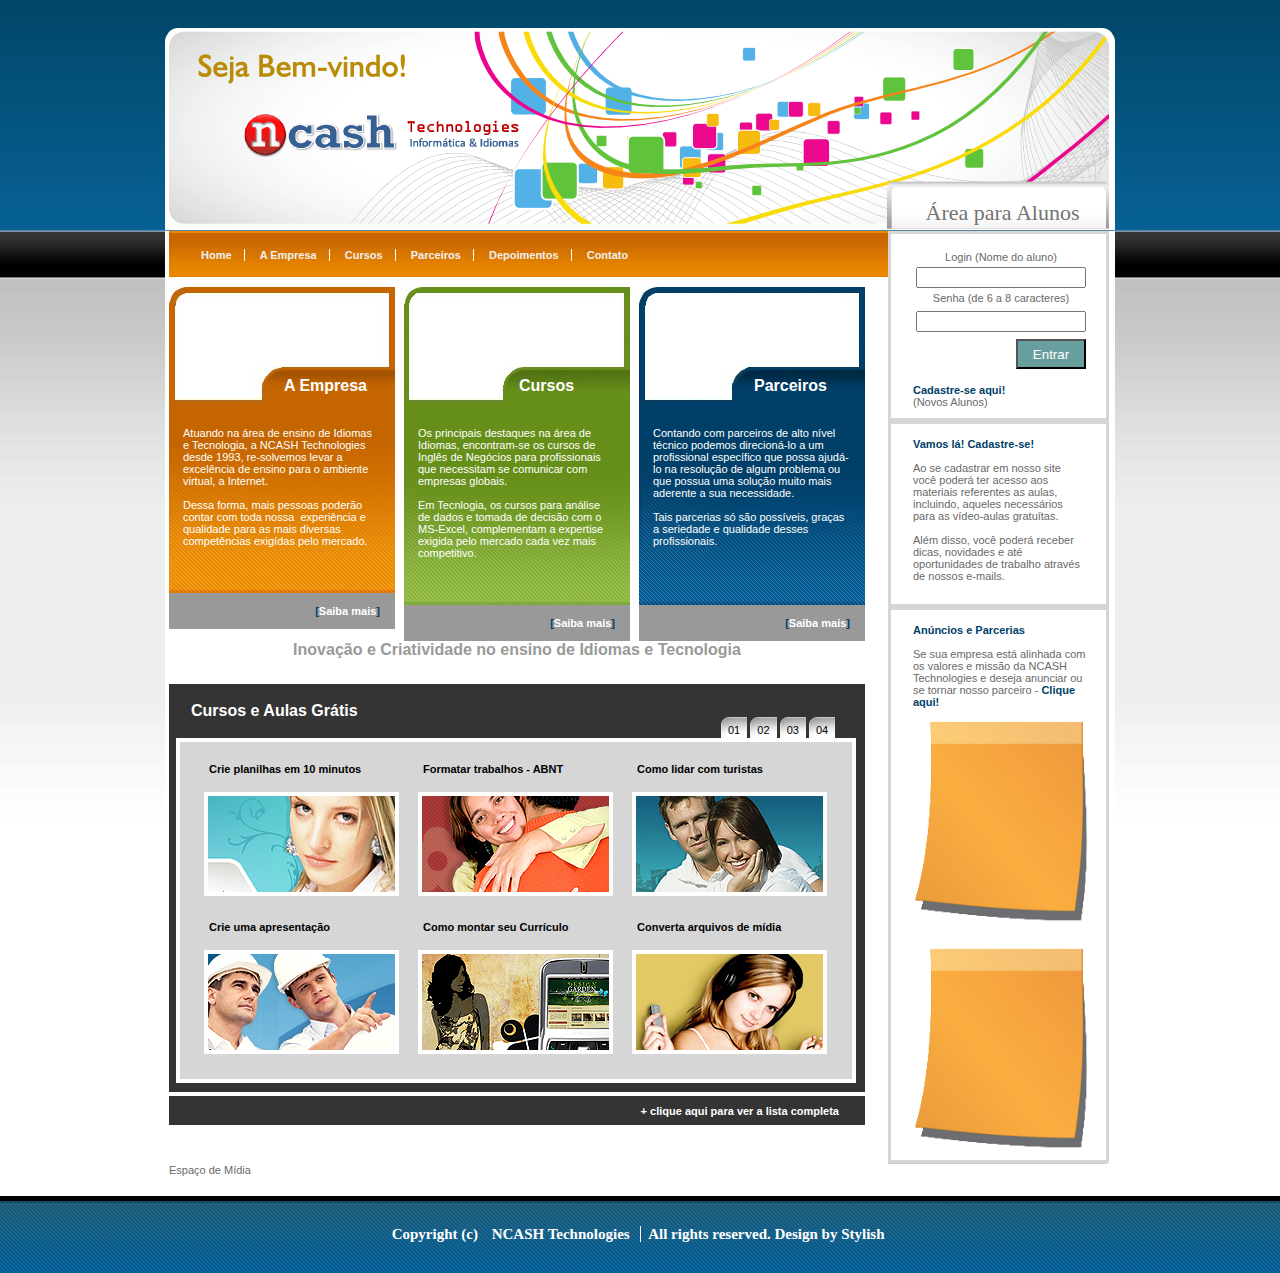
<file: index.html>
<!DOCTYPE html PUBLIC "-//W3C//DTD XHTML 1.0 Transitional//EN" "http://www.w3.org/TR/xhtml1/DTD/xhtml1-transitional.dtd">
<html xmlns="http://www.w3.org/1999/xhtml">
<head>
<title>NCASH Tech. - Inova��o Educacional</title>
<meta http-equiv="Content-Type" content="text/html; charset=iso-8859-1" />
<meta name="description" content="P�gina de Inicial, Cursos de Tecnologia, Cursos de Idiomas, V�deo Aulas, �rea de Cadastro, Destaque de Cursos, Resumo dos Servi�os"/>
<meta name="keywords" content="Inform�tica,Ingl�s para Neg�cios,V�deo-Aulas,Cursos em TI,Curso Tecnologia,WorkShop,Curso de Ingl�s,Banco de Dados,Modelagem de Dados,Tomada de Decis�o,Inova��o em Ensino"/>
<link href="css/style.css" rel="stylesheet" type="text/css" />
<style type="text/css">
.auto-style1 {
	color: #FFFFFF;
}
.auto-style2 {
	width: 197px;
	float: left;
	margin: 0px;
	padding: 22px 15px 34px 14px;
	background-image: url('images/brown_bottom_bg.jpg');
	background-repeat: no-repeat;
	background-color: #c56500;
	background-position: 50% bottom;
	text-align: left;
}
.auto-style3 {
	width: 197px;
	float: left;
	margin: 0px;
	padding: 22px 15px 34px 14px;
	background-image: url('images/green_bottom_bg.jpg');
	background-repeat: no-repeat;
	background-color: #668f19;
	background-position: 50% bottom;
	text-align: left;
}
.auto-style4 {
	width: 197px;
	float: left;
	margin: 0px;
	padding: 22px 15px 34px 14px;
	background-image: url('images/blue_bottom_bg.jpg');
	background-repeat: no-repeat;
	background-color: #003f68;
	background-position: 50% bottom;
	text-align: left;
}
.auto-style6 {
	color: #679E9E;
}
.auto-style7 {
	font-family: Verdana;
	padding: 0 0 0 0;
	margin: 0 0 0 0;
	font: normal normal bold medium Verdana, Geneva, Tahoma, sans-serif;
}
.auto-style8 {
	text-align: right;
}
.auto-style9 {
	text-align: left;
}
.auto-style11 {
	color: #F0F0F0;
}
.auto-style12 {
	color: #003F68;
}
.auto-style13 {
	border: medium #D5D5D5 solid;
	width: 177px;
	float: left;
	padding: 14px 19px 10px 22px;
	text-align: left;
}
.auto-style14 {
	text-align: center;
	color: #999999;
}
.auto-style15 {
	margin-left: 0px;
}
.auto-style16 {
	width: 223px;
	float: left;
	text-align: center;
}
</style>
</head>
<body>
<div id="map">
  <div class="header">
    <h4>&nbsp;&nbsp; �rea para Alunos</h4>
  </div>
  <!-- header close -->
  <div class="workzone">
    <div class="content_map">
      <div class="content_left">
        <div id="menu" style="width: 678px">
          <ul class="auto-style1">
            <li>
			<a href="index.html">Home</a></li>
            <li class="auto-style1">
			<a href="empresa.html">A Empresa</a></li>
            <li class="auto-style1">
			<a href="cursos.html">Cursos</a></li>
            <li class="auto-style1">
			<a href="parceiros.html">Parceiros</a></li>
            <li class="auto-style11">
			<a href="file:///E:/Meus%20Documentos/My%20Dropbox/Dropbox/Pessoais/Projeto_AP/Site/SiteNcash/ead.html">
			Depoimentos</a></li>
            <li style="border:none;">
			<a href="contato.html">Contato</a></li>
          </ul>
        </div>
        <!-- menu close --><!DOCTYPE html>
          <div id="sub_profile">
          <div class="company_area">
            <div class="company_title" style="height: 28px">
              <a href="empresa.html">
			  <span class="auto-style7">A Empresa</span></a>
            </div>
            <div class="auto-style2"> Atuando na �rea de ensino de Idiomas e 
				Tecnologia, a NCASH Technologies desde 1993, re-solvemos levar a 
				excel�ncia de ensino para o ambiente virtual, a Internet.<br />
				<br />
				Dessa forma, mais pessoas poder�o contar com toda nossa&nbsp; 
				experi�ncia e qualidade para as mais diversas compet�ncias 
				exig�das pelo mercado.<br />
				<br />
				</div>
            <div class="more">
				<strong>[<a href="empresa.html">Saiba mais</a>]</strong></div>
          </div>
          <div class="services_area">
            <div class="services_title" style="height: 28px">
              <a href="cursos.html">
			  <span class="auto-style7">Cursos</span></a>
            </div>
            <div class="auto-style3"> Os principais destaques na �rea de 
				Idiomas, encontram-se os cursos de Ingl�s de Neg�cios para 
				profissionais que necessitam se comunicar com empresas globais. <br />
              <br />
                Em Tecnlogia, os cursos para an�lise de dados e tomada de 
				decis�o com o MS-Excel, complementam a expertise exigida pelo 
				mercado cada vez mais competitivo. <br />
				<br />
				</div>
            <div class="more">
				<strong>[<a href="cursos.html">Saiba mais</a>]</strong></div>
          </div>
          <div class="clients_area">
            <div class="clients_title" style="height: 28px">
              <a href="parceiros.html">
			  <span class="auto-style7">Parceiros</span></a>
            </div>
            <div class="auto-style4"> Contando com parceiros de alto n�vel 
				t�cnico podemos direcion�-lo a um profissional espec�fico que 
				possa ajud�-lo na resolu��o de algum problema ou que possua uma 
				solu��o muito mais aderente a sua necessidade. <br />
              <br />
                Tais parcerias s� s�o poss�veis, gra�as a seriedade e qualidade 
				desses profissionais.<br />
				<br />
				<br />
			  </div>
            <div class="more">
				<strong>[<a href="parceiros.html">Saiba mais</a>]</strong><strong class="auto-style6"> </strong> </div>
          </div><h1 class="auto-style14">
        	Inova��o e Criatividade no ensino de 
			Idiomas e Tecnologia</h1></div>
        <!-- gallery close -->
        <div id="gallery">
          <div class="gallery-area">
            <div class="gallery-title" style="width: 225px; height: 21px;">
              <h2 style="width: 210px" class="auto-style7">Cursos e Aulas Gr�tis</h2>
            </div>
            <div class="gallery-number_list" style="height: 14px">
              <ul>
                <li>01</li>
                <li>02</li>
                <li>03</li>
                <li>04</li>
              </ul>
            </div>
            <div class="photogallery">
              <div class="gallery">
                <div class="gallery_column">
                  <h3>C<a href="http://all-free-download.com/free-website-templates/">rie 
				  planilhas em 1</a>0 minutos</h3>
                  <a href="http://all-free-download.com/free-website-templates/"><img src="images/pt1.jpg" alt="" border="0" /></a></div>
                <div class="gallery_column">
                  <h3><a href="http://all-free-download.com/free-website-templates/">
				  Formatar trabalh</a>os - ABNT</h3>
                  <a href="http://all-free-download.com/free-website-templates/"><img src="images/pt2.jpg" alt="" /></a></div>
                <div class="gallery_column">
                  <h3>
				  <a href="http://all-free-download.com/free-website-templates/">
				  Como lidar com turis</a>tas</h3>
                  <a href="http://all-free-download.com/free-website-templates/"><img src="images/pt3.jpg" alt="" /></a></div>
              </div>
              <div class="gallery">
                <div class="gallery_column">
                  <h3><a href="http://all-free-download.com/free-website-templates/">
				  Crie um</a>a apresenta��o </h3>
                  <a href="http://all-free-download.com/free-website-templates/"><img src="images/pt4.jpg" alt="" border="0" /></a></div>
                <div class="gallery_column">
                  <h3><a href="http://all-free-download.com/free-website-templates/">
				  Como</a> montar seu Curr�culo</h3>
                  <a href="http://all-free-download.com/free-website-templates/"><img src="images/pt5.jpg" alt="" /></a></div>
                <div class="gallery_column">
                  <h3><a href="http://all-free-download.com/free-website-templates/">
				  Converta</a> arquivos de m�dia</h3>
                    <img src="images/pt6.jpg" alt="" /></div>
              </div>
            </div>
          </div>
        </div>
        <div class="showcase_click">+ clique aqui <a href="cursos.html">para ver a lista completa</a></div>
      </div>
      <!-- left close -->
      <div class="auto-style16">
        <div class="news_event_area" style="width: 219px">
          <div class="news_event" style="width: 174px"> 
			  <table style="width: 100%">
				  <tr>
					  <td>Login (Nome do aluno)</td>
				  </tr>
				  <tr>
					  <td>
					  <form method="post">
						  <input name="TxtUser" style="width: 162px" type="text" /></form>
					  </td>
				  </tr>
				  <tr>
					  <td>Senha (de 6 a 8 caracteres)</td>
				  </tr>
				  <tr>
					  <td style="height: 27px">
					  <form method="post">
						  <input name="PsdUser" style="width: 162px" type="password" /></form>
					  </td>
				  </tr>
				  <tr>
					  <td class="auto-style8">
					  <form method="post">
						  <input name="BtEntrar" style="background: #679E9E; width: 70px; color: #FFFFFF; font-style: normal; height: 30px;" type="submit" value="Entrar" class="auto-style15" /></form>
					  </td>
				  </tr>
			  </table>
			  <div class="auto-style9">
				  <strong><br />
				  Cadastre-se aqui!</strong><br />
            	  (Novos Alunos)<br />
              </div>
			</div>
          <div class="auto-style13" style="width: 174px"> <strong>Vamos l�! 
			  Cadastre-se!</strong><br />
            <br />
              Ao se cadastrar em nosso site voc� poder� ter acesso aos materiais referentes 
			  as aulas, incluindo, aqueles necess�rios para as v�deo-aulas 
			  gratu�tas. <br />
			  <br />
			  Al�m disso, voc� poder� receber dicas, novidades e at� 
			  oportunidades de trabalho atrav�s de nossos e-mails. <br />
            <br />
              </div>
          <div class="auto-style13" style="width: 174px"> 
			  <span class="auto-style12"><strong>An�ncios e Parcerias</strong></span><br />
            <br />
              Se sua empresa est� alinhada com os valores e miss�o da NCASH 
			  Technologies e deseja anunciar<strong> </strong>ou se tornar nosso 
			  parceiro - <strong>Clique aqui!<br />
			  <br />
			  </strong>
			  <img alt="Post-It Banner" height="203" src="images/banner_postit.png" width="175" /><br />
              <br />
			  <br />
			  <img alt="Post-It Banner" height="203" src="images/banner_postit.png" width="175" /></div>
        </div>
        </div>
      <!-- right close -->
      <!-- map worzone content close-->
    	Espa�o de M�dia</div>
    <div class="clear"></div>
  </div>
</div>
<div class="footer-container">
  <!--footer -->
  <div class="footer">
    <div class="footer_menu">
      <ul>
        Copyright (c) 
		  <li>NCASH Technologies</li>
&nbsp;All rights reserved. Design by Stylish&nbsp;
      </ul>
    </div>
  </div>
  <!--footer close-->
</div>
<div align=center></div></body>
</html>
</file>
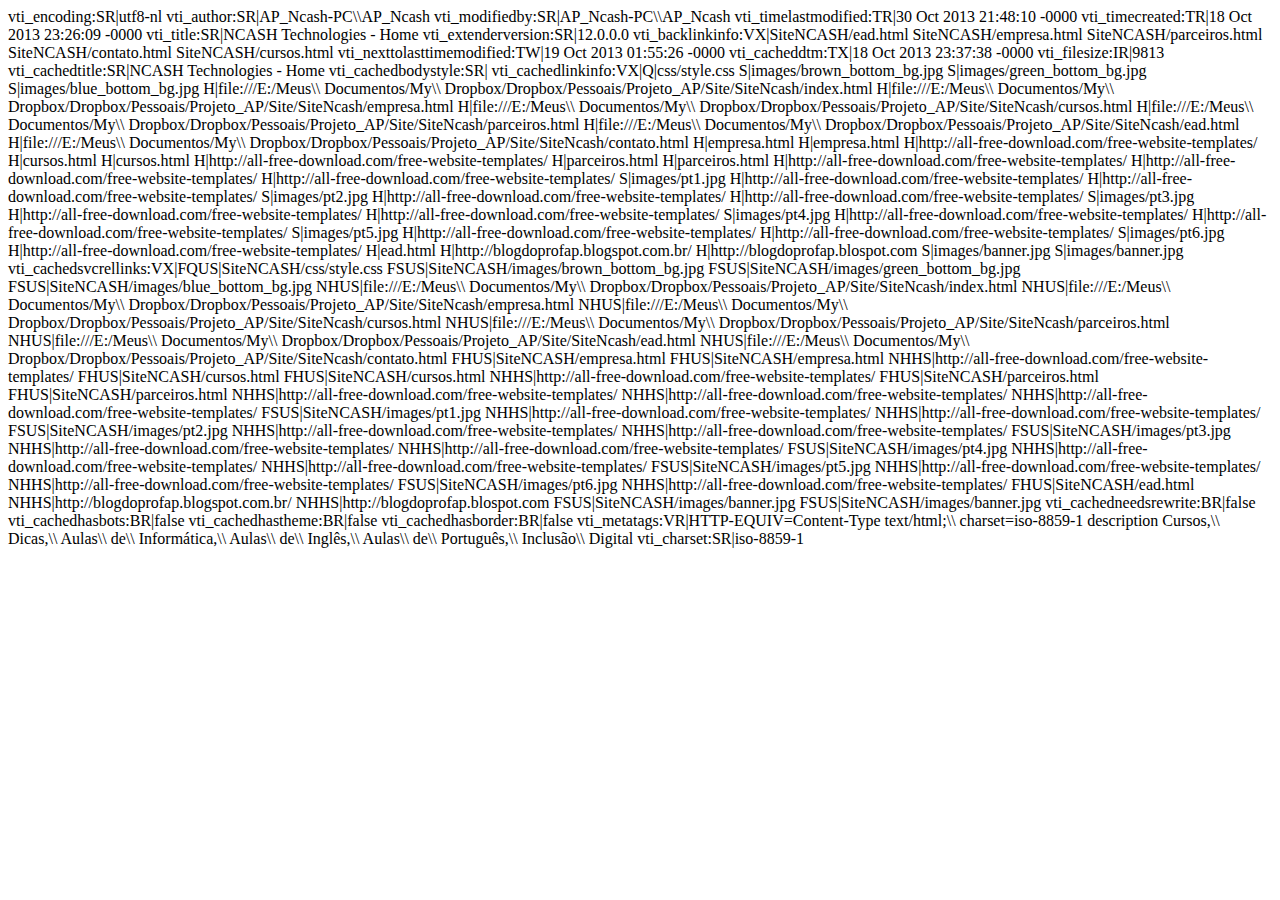
<file: _vti_cnf/index.html>
vti_encoding:SR|utf8-nl
vti_author:SR|AP_Ncash-PC\\AP_Ncash
vti_modifiedby:SR|AP_Ncash-PC\\AP_Ncash
vti_timelastmodified:TR|30 Oct 2013 21:48:10 -0000
vti_timecreated:TR|18 Oct 2013 23:26:09 -0000
vti_title:SR|NCASH Technologies - Home
vti_extenderversion:SR|12.0.0.0
vti_backlinkinfo:VX|SiteNCASH/ead.html SiteNCASH/empresa.html SiteNCASH/parceiros.html SiteNCASH/contato.html SiteNCASH/cursos.html
vti_nexttolasttimemodified:TW|19 Oct 2013 01:55:26 -0000
vti_cacheddtm:TX|18 Oct 2013 23:37:38 -0000
vti_filesize:IR|9813
vti_cachedtitle:SR|NCASH Technologies - Home
vti_cachedbodystyle:SR|<body>
vti_cachedlinkinfo:VX|Q|css/style.css S|images/brown_bottom_bg.jpg S|images/green_bottom_bg.jpg S|images/blue_bottom_bg.jpg H|file:///E:/Meus\\ Documentos/My\\ Dropbox/Dropbox/Pessoais/Projeto_AP/Site/SiteNcash/index.html H|file:///E:/Meus\\ Documentos/My\\ Dropbox/Dropbox/Pessoais/Projeto_AP/Site/SiteNcash/empresa.html H|file:///E:/Meus\\ Documentos/My\\ Dropbox/Dropbox/Pessoais/Projeto_AP/Site/SiteNcash/cursos.html H|file:///E:/Meus\\ Documentos/My\\ Dropbox/Dropbox/Pessoais/Projeto_AP/Site/SiteNcash/parceiros.html H|file:///E:/Meus\\ Documentos/My\\ Dropbox/Dropbox/Pessoais/Projeto_AP/Site/SiteNcash/ead.html H|file:///E:/Meus\\ Documentos/My\\ Dropbox/Dropbox/Pessoais/Projeto_AP/Site/SiteNcash/contato.html H|empresa.html H|empresa.html H|http://all-free-download.com/free-website-templates/ H|cursos.html H|cursos.html H|http://all-free-download.com/free-website-templates/ H|parceiros.html H|parceiros.html H|http://all-free-download.com/free-website-templates/ H|http://all-free-download.com/free-website-templates/ H|http://all-free-download.com/free-website-templates/ S|images/pt1.jpg H|http://all-free-download.com/free-website-templates/ H|http://all-free-download.com/free-website-templates/ S|images/pt2.jpg H|http://all-free-download.com/free-website-templates/ H|http://all-free-download.com/free-website-templates/ S|images/pt3.jpg H|http://all-free-download.com/free-website-templates/ H|http://all-free-download.com/free-website-templates/ S|images/pt4.jpg H|http://all-free-download.com/free-website-templates/ H|http://all-free-download.com/free-website-templates/ S|images/pt5.jpg H|http://all-free-download.com/free-website-templates/ H|http://all-free-download.com/free-website-templates/ S|images/pt6.jpg H|http://all-free-download.com/free-website-templates/ H|ead.html H|http://blogdoprofap.blogspot.com.br/ H|http://blogdoprofap.blospot.com S|images/banner.jpg S|images/banner.jpg
vti_cachedsvcrellinks:VX|FQUS|SiteNCASH/css/style.css FSUS|SiteNCASH/images/brown_bottom_bg.jpg FSUS|SiteNCASH/images/green_bottom_bg.jpg FSUS|SiteNCASH/images/blue_bottom_bg.jpg NHUS|file:///E:/Meus\\ Documentos/My\\ Dropbox/Dropbox/Pessoais/Projeto_AP/Site/SiteNcash/index.html NHUS|file:///E:/Meus\\ Documentos/My\\ Dropbox/Dropbox/Pessoais/Projeto_AP/Site/SiteNcash/empresa.html NHUS|file:///E:/Meus\\ Documentos/My\\ Dropbox/Dropbox/Pessoais/Projeto_AP/Site/SiteNcash/cursos.html NHUS|file:///E:/Meus\\ Documentos/My\\ Dropbox/Dropbox/Pessoais/Projeto_AP/Site/SiteNcash/parceiros.html NHUS|file:///E:/Meus\\ Documentos/My\\ Dropbox/Dropbox/Pessoais/Projeto_AP/Site/SiteNcash/ead.html NHUS|file:///E:/Meus\\ Documentos/My\\ Dropbox/Dropbox/Pessoais/Projeto_AP/Site/SiteNcash/contato.html FHUS|SiteNCASH/empresa.html FHUS|SiteNCASH/empresa.html NHHS|http://all-free-download.com/free-website-templates/ FHUS|SiteNCASH/cursos.html FHUS|SiteNCASH/cursos.html NHHS|http://all-free-download.com/free-website-templates/ FHUS|SiteNCASH/parceiros.html FHUS|SiteNCASH/parceiros.html NHHS|http://all-free-download.com/free-website-templates/ NHHS|http://all-free-download.com/free-website-templates/ NHHS|http://all-free-download.com/free-website-templates/ FSUS|SiteNCASH/images/pt1.jpg NHHS|http://all-free-download.com/free-website-templates/ NHHS|http://all-free-download.com/free-website-templates/ FSUS|SiteNCASH/images/pt2.jpg NHHS|http://all-free-download.com/free-website-templates/ NHHS|http://all-free-download.com/free-website-templates/ FSUS|SiteNCASH/images/pt3.jpg NHHS|http://all-free-download.com/free-website-templates/ NHHS|http://all-free-download.com/free-website-templates/ FSUS|SiteNCASH/images/pt4.jpg NHHS|http://all-free-download.com/free-website-templates/ NHHS|http://all-free-download.com/free-website-templates/ FSUS|SiteNCASH/images/pt5.jpg NHHS|http://all-free-download.com/free-website-templates/ NHHS|http://all-free-download.com/free-website-templates/ FSUS|SiteNCASH/images/pt6.jpg NHHS|http://all-free-download.com/free-website-templates/ FHUS|SiteNCASH/ead.html NHHS|http://blogdoprofap.blogspot.com.br/ NHHS|http://blogdoprofap.blospot.com FSUS|SiteNCASH/images/banner.jpg FSUS|SiteNCASH/images/banner.jpg
vti_cachedneedsrewrite:BR|false
vti_cachedhasbots:BR|false
vti_cachedhastheme:BR|false
vti_cachedhasborder:BR|false
vti_metatags:VR|HTTP-EQUIV=Content-Type text/html;\\ charset=iso-8859-1 description Cursos,\\ Dicas,\\ Aulas\\ de\\ Informática,\\ Aulas\\ de\\ Inglês,\\ Aulas\\ de\\ Português,\\ Inclusão\\ Digital
vti_charset:SR|iso-8859-1
</file>
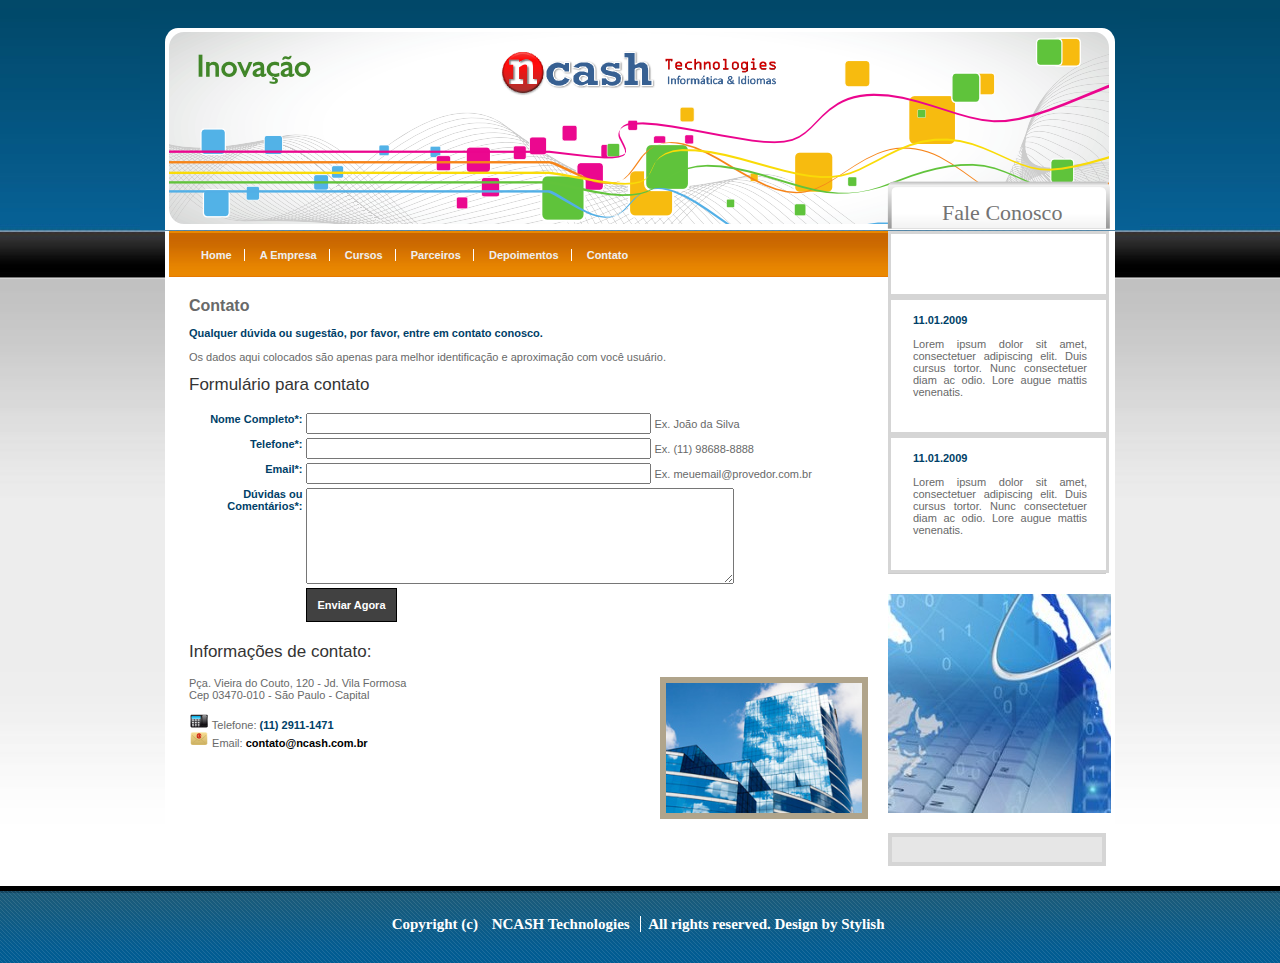
<file: contato.html>
<!DOCTYPE html PUBLIC "-//W3C//DTD XHTML 1.0 Transitional//EN" "http://www.w3.org/TR/xhtml1/DTD/xhtml1-transitional.dtd">
<html xmlns="http://www.w3.org/1999/xhtml">
<head>
<title>NCASH Tech. Contato</title>
<meta name="description" content="P�gina de Contato, Formul�rio de Contato, Endere�o F�sico, Endere�o Eletr�nico, Site e E-mail da Empresa, Redes Sociais"/>
<meta name="keywords" content="Inform�tica,Ingl�s para Neg�cios,V�deo-Aulas,Cursos em TI,Parceiros em TI,Inova��o em Ensino"/>
<meta http-equiv="Content-Type" content="text/html; charset=iso-8859-1" />
<!--meta content="Cursos, Dicas, Aulas de Inform�tica, Aulas de Ingl�s, Aulas de Portugu�s, Inclus�o Digital" name="description" /-->
<link href="css/style.css" rel="stylesheet" type="text/css" />
<style type="text/css">
.auto-style1 {
	color: #FFFFFF;
}
.auto-style2 {
	text-align: right;
}
.auto-style3 {
	color: #F0F0F0;
}
.auto-style4 {
	font-weight: bold;
	color: #000000;
}
.auto-style5 {
	color: #000000;
}
</style>
</head>

<body>
<div id="map">
  <div class="insideheader2">
    <h4>&nbsp;&nbsp;&nbsp;&nbsp;&nbsp; Fale Conosco</h4>
  </div>
  <!-- header close -->
  <div class="workzone">
    <div class="content_map">
      <div class="content_left">
        <div id="menu">
          <ul>
            <li><a href="index.html">Home</a></li>
            <li class="auto-style1"><a href="empresa.html">A Empresa</a></li>
            <li class="auto-style1"><a href="cursos.html">Cursos</a></li>
            <li class="auto-style1"><a href="parceiros.html">Parceiros</a></li>
            <li class="auto-style3"><a href="depoimento.html">Depoimentos</a></li>
            <li style="border:none;"><a href="contato.html">Contato</a></li>
          </ul>
        </div>
        <div class="clear"></div>
        <!-- menu close -->
        <!-- gallery close -->
        <div style="padding:20px;">
          <div style="padding-bottom:20px;">
            <h1>Contato</h1>
            <div> <strong> <br />
                Qualquer d�vida ou sugest�o, por favor, entre em contato 
				conosco. </strong><br />
              <br />
                Os dados aqui colocados s�o apenas para melhor identifica��o e 
				aproxima��o com voc� usu�rio. </div>
            <div> <br />
              <h6>Formul�rio para contato</h6>
              <form action="contato@ncash.com.br" method="post">
                <table width="97%">
                  <tr>
                    <td valign="top" class="auto-style2" id="Contact"><strong>
					Nome Completo*:</strong></td>
                    <td align="left" valign="top">
					<input name="Nome" type="text" size="40" /> Ex. Jo�o da 
					Silva</td>
                  </tr>
                  <tr>
                    <td valign="top" class="auto-style2" id="Phone"><strong> 
					Telefone*: </strong></td>
                    <td align="left" valign="top">
					<input name="Fone" type="text" size="40" /> Ex. (11) 
					98688-8888</td>
                  </tr>
                  <tr>
                    <td valign="top" class="auto-style2" id="Email"><strong> Email*: </strong></td>
                    <td align="left" valign="top"><input name="Email" type="text" size="40" /> 
					Ex. meuemail@provedor.com.br</td>
                  </tr>
                  <tr>
                    <td valign="top" class="auto-style2" id="Comments"><strong> 
					D�vidas ou <br />
					Coment�rios*: </strong></td>
                    <td align="left" valign="top">
					<textarea name="comentarios" rows="6" style="width: 422px"></textarea></td>
                  </tr>
                  <tr>
                    <td></td>
                    <td>
					<input type="submit" name="submit" class="button" value="Enviar Agora" /></td>
                  </tr>
                </table>
              </form>
            </div>
            <div> <br />
              <h6>Informa��es de contato: </h6>
              <img src="images/photo-contact.jpg" alt="" width="196" height="130" class="project-img" />P�a. 
				Vieira do Couto, 120 - Jd. Vila Formosa<br />
				Cep 03470-010 - S�o Paulo - Capital<br />
              <br />
              <p> <span><img src="images/ico-phone.png" alt="" width="20" height="16" hspace="2"  /> 
			  Telefone:</span> <span class="auto-style5"><strong>(11) 2911-1471</strong></span><br />
                <span><img src="images/ico-email.png" alt="" width="20" height="16" hspace="2"  /> Email:</span> 
			  <a href="http://all-free-download.com/free-website-templates/">
			  <span class="auto-style4">contato@ncash.com.br</span></a><br />
                <br />
              </p>
            </div>
          </div>
          <div class="clear"></div>
          <div class="clear"></div>
        </div>
      </div>
      <!-- left close -->
      <div class="content_right">
        <div class="news_event_area">
          <div class="news_event" style="width: 174px"> <br />
            <br />
            <a href="http://all-free-download.com/free-website-templates/">[more]</a></div>
          <div class="news_event" style="width: 174px"> <strong>11.01.2009</strong><br />
            <br />
            Lorem ipsum dolor sit amet, consectetuer adipiscing elit. Duis cursus tortor. Nunc consectetuer diam ac odio. Lore augue mattis venenatis.<br />
            <br />
            <a href="http://all-free-download.com/free-website-templates/">[more]</a></div>
          <div class="news_event" style="width: 174px"> <strong>11.01.2009</strong><br />
            <br />
            Lorem ipsum dolor sit amet, consectetuer adipiscing elit. Duis cursus tortor. Nunc consectetuer diam ac odio. Lore augue mattis venenatis.<br />
            <br />
            <a href="http://all-free-download.com/free-website-templates/">[more] </a></div>
        </div>
        <div class="banner"> <img src="images/banner.jpg" alt="" /> </div>
        <div class="contactus_form">
        </div>
      </div>
      <!-- right close -->
      <!-- map worzone content close-->
    </div>
    <div class="clear"></div>
  </div>
</div>
<div class="footer-container">
  <!--footer -->
  <div class="footer">
    <div class="footer_menu">
      <ul>
        Copyright (c) 
		  <li>NCASH Technologies</li>
&nbsp;All rights reserved. Design by Stylish&nbsp;
      </ul>
    </div>
  </div>
  <!--footer close-->
</div>
<div align=center></div></body>
</html>
</file>
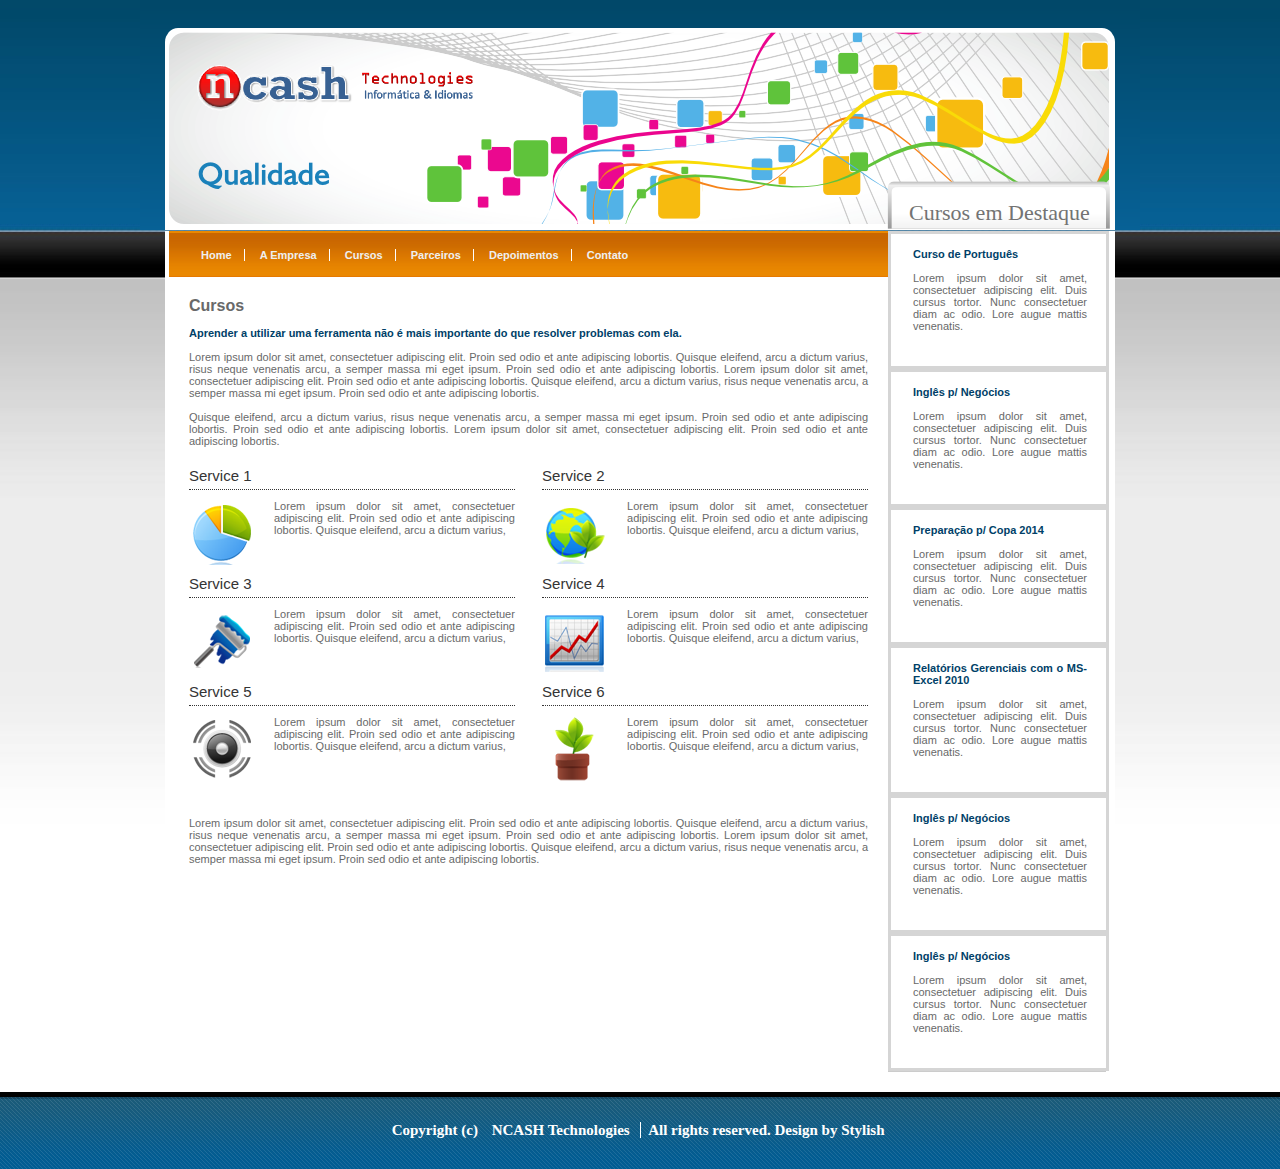
<file: cursos.html>
<!DOCTYPE html PUBLIC "-//W3C//DTD XHTML 1.0 Transitional//EN" "http://www.w3.org/TR/xhtml1/DTD/xhtml1-transitional.dtd">
<html xmlns="http://www.w3.org/1999/xhtml">
<head>
<title>NCASH Tech. - Cursos e Workshops</title>
<meta http-equiv="Content-Type" content="text/html; charset=iso-8859-1" />
<meta name="description" content="P�gina de Cursos, Cursos � Dist�ncia (EAD), Cursos de Tecnologia, Cursos de Idiomas, V�deo Aulas"/>
<meta name="keywords" content="Inform�tica,Ingl�s para Neg�cios,V�deo-Aulas,Cursos em TI,Curso Tecnologia,WorkShop,Curso de Ingl�s,Banco de Dados,Modelagem de Dados,Tomada de Decis�o,Inova��o em Ensino"/>
<link href="css/style.css" rel="stylesheet" type="text/css" />
<style type="text/css">
.auto-style1 {
	color: #FFFFFF;
}
.auto-style2 {
	color: #003F68;
}
.auto-style3 {
	color: #F0F0F0;
}
</style>
</head>
<body>
<div id="map">
  <div class="insideheader">
    <h4>Cursos em Destaque</h4>
  </div>
  <!-- header close -->
  <div class="workzone">
    <div class="content_map">
      <div class="content_left">
        <div id="menu">
          <ul>
            <li><a href="index.html">Home</a></li>
            <li><a href="empresa.html">A Empresa</a></li>
            <li class="auto-style1"><a href="cursos.html">Cursos</a></li>
            <li class="auto-style1"><a href="parceiros.html">Parceiros</a></li>
            <li class="auto-style3"><a href="depoimento.html">Depoimentos</a></li>
            <li style="border:none;"><a href="contato.html">Contato</a></li>
          </ul>
        </div>
        <div class="clear"></div>
        <!-- menu close -->
        <!-- gallery close -->
        <div style="padding:20px;">
          <h1>Cursos</h1>
          <div><strong> <br />
              Aprender a utilizar uma ferramenta n�o � mais importante do que 
			  resolver problemas com ela. </strong> <br />
            <br />
            Lorem ipsum dolor sit amet, consectetuer adipiscing elit. Proin sed odio et ante adipiscing lobortis. Quisque eleifend, arcu a dictum varius, risus neque venenatis arcu, a semper massa mi eget ipsum. Proin sed odio et ante adipiscing lobortis. Lorem ipsum dolor sit amet, consectetuer adipiscing elit. Proin sed odio et ante adipiscing lobortis. Quisque eleifend, arcu a dictum varius, risus neque venenatis arcu, a semper massa mi eget ipsum. Proin sed odio et ante adipiscing lobortis.<br />
            <br />
            Quisque eleifend, arcu a dictum varius, risus neque venenatis arcu, a semper massa mi eget ipsum. Proin sed odio et ante adipiscing lobortis. Proin sed odio et ante adipiscing lobortis. Lorem ipsum dolor sit amet, consectetuer adipiscing elit. Proin sed odio et ante adipiscing lobortis. </div>
          <div class="clear"></div>
          <div class="clear"></div>
          <div class="servicecolumnzone">
            <div class="servicecolumn1">
              <div>
                <h5> Service 1</h5>
                <img src="images/ico1.png" alt="" class="abouticon" />Lorem ipsum dolor sit amet, consectetuer adipiscing elit. Proin sed odio et ante adipiscing lobortis. Quisque eleifend, arcu a dictum varius, </div>
              <div class="clear"></div>
            </div>
            <div class="servicecolumn2">
              <div>
                <h5>Service 2</h5>
                <img src="images/ico2.png" alt="" width="65" height="65" class="abouticon" />Lorem ipsum dolor sit amet, consectetuer adipiscing elit. Proin sed odio et ante adipiscing lobortis. Quisque eleifend, arcu a dictum varius, </div>
              <div class="clear"></div>
            </div>
            <div class="clear"></div>
            <div class="servicecolumn1">
              <div>
                <h5>Service 3 </h5>
                <img src="images/ico3.png" alt="" width="65" height="65" class="abouticon" />Lorem ipsum dolor sit amet, consectetuer adipiscing elit. Proin sed odio et ante adipiscing lobortis. Quisque eleifend, arcu a dictum varius, </div>
              <div class="clear"></div>
            </div>
            <div class="servicecolumn2">
              <div>
                <h5>Service 4 </h5>
                <img src="images/ico4.png" alt="" width="65" height="65" class="abouticon" />Lorem ipsum dolor sit amet, consectetuer adipiscing elit. Proin sed odio et ante adipiscing lobortis. Quisque eleifend, arcu a dictum varius, </div>
              <div class="clear"></div>
            </div>
            <div class="clear"></div>
            <div class="servicecolumn1">
              <div>
                <h5>Service 5 </h5>
                <img src="images/ico5.png" alt="" width="65" height="65" class="abouticon" />Lorem ipsum dolor sit amet, consectetuer adipiscing elit. Proin sed odio et ante adipiscing lobortis. Quisque eleifend, arcu a dictum varius, </div>
              <div class="clear"></div>
            </div>
            <div class="servicecolumn2">
              <div>
                <h5>Service 6 </h5>
                <img src="images/ico6.png" alt="" width="65" height="65" class="abouticon" />Lorem ipsum dolor sit amet, consectetuer adipiscing elit. Proin sed odio et ante adipiscing lobortis. Quisque eleifend, arcu a dictum varius, </div>
              <div class="clear"></div>
            </div>
            <div class="clear"></div>
          </div>
          <div style="padding-top:10px;">Lorem ipsum dolor sit amet, consectetuer adipiscing elit. Proin sed odio et ante adipiscing lobortis. Quisque eleifend, arcu a dictum varius, risus neque venenatis arcu, a semper massa mi eget ipsum. Proin sed odio et ante adipiscing lobortis. Lorem ipsum dolor sit amet, consectetuer adipiscing elit. Proin sed odio et ante adipiscing lobortis. Quisque eleifend, arcu a dictum varius, risus neque venenatis arcu, a semper massa mi eget ipsum. Proin sed odio et ante adipiscing lobortis.</div>
        </div>
      </div>
      <!-- left close -->
      <div class="content_right">
        <div class="news_event_area">
          <div class="news_event" style="width: 174px"> <strong>Curso de Portugu�s </strong><br />
            <br />
            Lorem ipsum dolor sit amet, consectetuer adipiscing elit. Duis cursus tortor. Nunc consectetuer diam ac odio. Lore augue mattis venenatis.<br />
            <br />
            <a>[more]</a></div>
          <div class="news_event" style="width: 174px"> <strong>Ingl�s p/ Neg�cios</strong><br />
            <br />
            Lorem ipsum dolor sit amet, consectetuer adipiscing elit. Duis cursus tortor. Nunc consectetuer diam ac odio. Lore augue mattis venenatis.<br />
            <br />
            <a>[more]</a></div>
          <div class="news_event" style="width: 174px"> <strong>Prepara��o p/ Copa 2014</strong><br />
            <br />
            Lorem ipsum dolor sit amet, consectetuer adipiscing elit. Duis cursus tortor. Nunc consectetuer diam ac odio. Lore augue mattis venenatis.<br />
            <br />
            <a>[more] </a></div>
          <div class="news_event" style="width: 174px"> <span class="auto-style2"><strong>Relat�rios 
			  Gerenciais com o MS-Excel 2010</strong></span><br />
            <br />
            Lorem ipsum dolor sit amet, consectetuer adipiscing elit. Duis cursus tortor. Nunc consectetuer diam ac odio. Lore augue mattis venenatis.<br />
            <br />
            <a>[more]</a></div>
          <div class="news_event" style="width: 174px"> <strong>Ingl�s p/ Neg�cios</strong><br />
            <br />
            Lorem ipsum dolor sit amet, consectetuer adipiscing elit. Duis cursus tortor. Nunc consectetuer diam ac odio. Lore augue mattis venenatis.<br />
            <br />
            <a>[more]</a></div>
          <div class="news_event" style="width: 174px"> <strong>Ingl�s p/ Neg�cios</strong><br />
            <br />
            Lorem ipsum dolor sit amet, consectetuer adipiscing elit. Duis cursus tortor. Nunc consectetuer diam ac odio. Lore augue mattis venenatis.<br />
            <br />
            <a>[more]</a></div>
        </div>
        <div class="banner"> &nbsp;</div>
      </div>
      <!-- right close -->
      <!-- map worzone content close-->
    </div>
    <div class="clear"></div>
  </div>
</div>
<div class="footer-container">
  <!--footer -->
  <div class="footer">
    <div class="footer_menu">
      <ul>
        Copyright (c) 
		  <li>NCASH Technologies</li>
&nbsp;All rights reserved. Design by Stylish&nbsp;
      </ul>
    </div>
  </div>
  <!--footer close-->
</div>
<div align=center></div></body>
</html>
</file>
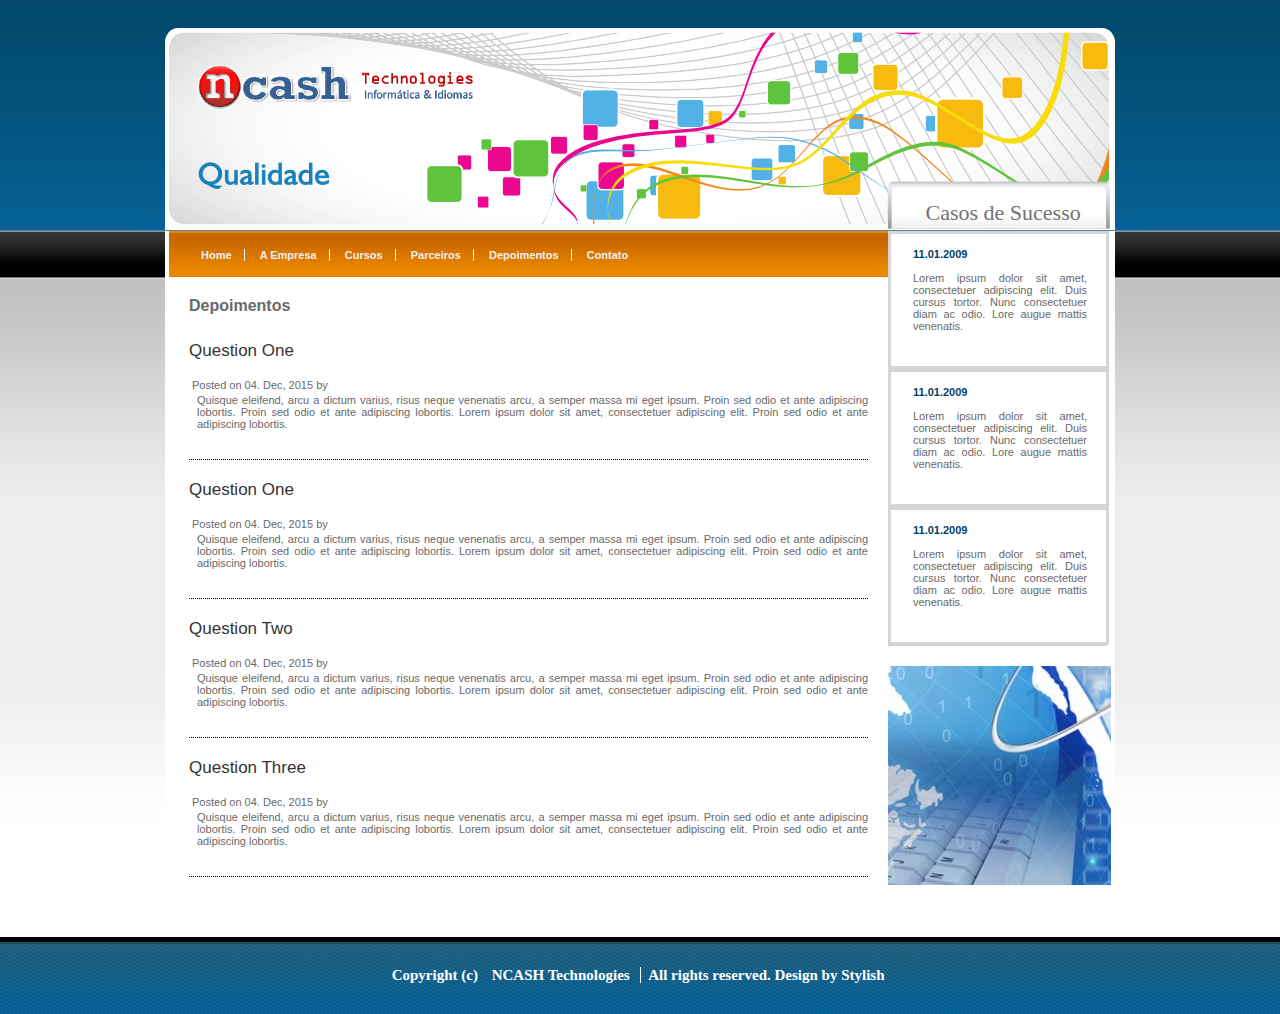
<file: depoimento.html>
<!DOCTYPE html PUBLIC "-//W3C//DTD XHTML 1.0 Transitional//EN" "http://www.w3.org/TR/xhtml1/DTD/xhtml1-transitional.dtd">
<html xmlns="http://www.w3.org/1999/xhtml">
<head>
<title>NCASH Tech. - Depoimentos</title>
<meta http-equiv="Content-Type" content="text/html; charset=iso-8859-1" />
<meta name="description" content="P�gina de Depoimentos, Casos de Sucesso, Quem j� fez o curso, Testemunho dos alunos"/>
<meta name="keywords" content="Inform�tica,Ingl�s para Neg�cios,V�deo-Aulas,Cursos em TI,Parceiros em TI,Inova��o em Ensino"/>
<link href="css/style.css" rel="stylesheet" type="text/css" />
<style type="text/css">
.auto-style1 {
	color: #FFFFFF;
}
.auto-style2 {
	color: #F0F0F0;
}
.auto-style3 {
	margin-left: 8px;
}
.auto-style4 {
	margin-left: 8px;
	margin-bottom: 0px;
}
</style>
</head>
<body>
<div id="map">
  <div class="insideheader">
    <h4>&nbsp;&nbsp; Casos de Sucesso</h4>
  </div>
  <!-- header close -->
  <div class="workzone">
    <div class="content_map">
      <div class="content_left">
        <div id="menu">
          <ul>
            <li><a href="index.html">Home</a></li>
            <li class="auto-style1"><a href="empresa.html">A Empresa</a></li>
            <li class="auto-style1"><a href="cursos.html">Cursos</a></li>
            <li class="auto-style1"><a href="parceiros.html">Parceiros</a></li>
            <li class="auto-style2"><a href="depoimento.html">Depoimentos</a></li>
            <li style="border:none;"><a href="contato.html">Contato</a></li>
          </ul>
        </div>
        <div class="clear"></div>
        <!-- menu close -->
        <!-- gallery close -->
        <div style="padding:20px;">
          <h1 style="height: 32px">Depoimentos</h1>
          <div>
            <div class="ourprojectrow"> &nbsp;<h6 style="height: 20px">Question One</h6>
              <div>
              <div class="blog-posted-row">Posted on 04. Dec, 2015 by <a href="http://all-free-download.com/free-website-templates/">admin</a></div>
                <p class="auto-style3" style="height: 55px">Quisque eleifend, arcu a dictum varius, risus neque venenatis arcu, a semper massa mi eget ipsum. Proin sed odio et ante adipiscing lobortis. Proin sed odio et ante adipiscing lobortis. Lorem ipsum dolor sit amet, consectetuer adipiscing elit. Proin sed odio et ante adipiscing lobortis.</p>
              </div>
            </div>
            <div class="ourprojectrow">
              <h6>Question One</h6>
              <div class="blog-posted-row">Posted on 04. Dec, 2015 by <a href="http://all-free-download.com/free-website-templates/">admin</a></div>
              <div>
                <p class="auto-style4" style="height: 55px">Quisque eleifend, arcu a dictum varius, risus neque venenatis arcu, a semper massa mi eget ipsum. Proin sed odio et ante adipiscing lobortis. Proin sed odio et ante adipiscing lobortis. Lorem ipsum dolor sit amet, consectetuer adipiscing elit. Proin sed odio et ante adipiscing lobortis.</p>
              </div>
            </div>
            <div class="ourprojectrow">
              <h6>Question Two</h6>
              <div class="blog-posted-row">Posted on 04. Dec, 2015 by <a href="http://all-free-download.com/free-website-templates/">admin</a></div>
              <div>
                  <p class="auto-style3" style="height: 55px">Quisque eleifend, arcu a dictum varius, risus neque venenatis arcu, a semper massa mi eget ipsum. Proin sed odio et ante adipiscing lobortis. Proin sed odio et ante adipiscing lobortis. Lorem ipsum dolor sit amet, consectetuer adipiscing elit. Proin sed odio et ante adipiscing lobortis.</p>
              </div>
            </div>
            <div class="ourprojectrow">
              <h6>Question Three</h6>
              <div class="blog-posted-row">Posted on 04. Dec, 2015 by <a href="http://all-free-download.com/free-website-templates/">admin</a></div>
              <div>
                <p class="auto-style3" style="height: 55px">Quisque eleifend, arcu a dictum varius, risus neque venenatis arcu, a semper massa mi eget ipsum. Proin sed odio et ante adipiscing lobortis. Proin sed odio et ante adipiscing lobortis. Lorem ipsum dolor sit amet, consectetuer adipiscing elit. Proin sed odio et ante adipiscing lobortis.</p>
              </div>
            </div>
          </div>
        </div>
      </div>
      <!-- left close -->
      <div class="content_right">
        <div class="news_event_area">
          <div class="news_event" style="width: 174px"> <strong>11.01.2009</strong><br />
            <br />
            Lorem ipsum dolor sit amet, consectetuer adipiscing elit. Duis cursus tortor. Nunc consectetuer diam ac odio. Lore augue mattis venenatis.<br />
            <br />
            <a href="http://all-free-download.com/free-website-templates/">[more]</a></div>
          <div class="news_event" style="width: 174px"> <strong>11.01.2009</strong><br />
            <br />
            Lorem ipsum dolor sit amet, consectetuer adipiscing elit. Duis cursus tortor. Nunc consectetuer diam ac odio. Lore augue mattis venenatis.<br />
            <br />
            <a href="http://all-free-download.com/free-website-templates/">[more]</a></div>
          <div class="news_event" style="width: 174px"> <strong>11.01.2009</strong><br />
            <br />
            Lorem ipsum dolor sit amet, consectetuer adipiscing elit. Duis cursus tortor. Nunc consectetuer diam ac odio. Lore augue mattis venenatis.<br />
            <br />
            <a href="http://all-free-download.com/free-website-templates/">[more] </a></div>
        </div>
        <div class="banner"> <img src="images/banner.jpg" alt="" /> </div>
      </div>
      <!-- right close -->
      <!-- map worzone content close-->
    </div>
    <div class="clear"></div>
  </div>
</div>
<div class="footer-container">
  <!--footer -->
  <div class="footer">
    <div class="footer_menu">
      <ul>
        Copyright (c) 
		  <li>NCASH Technologies</li>
&nbsp;All rights reserved. Design by Stylish&nbsp;
      </ul>
    </div>
  </div>
</div>
<div align=center></div></body>
</html>
</file>
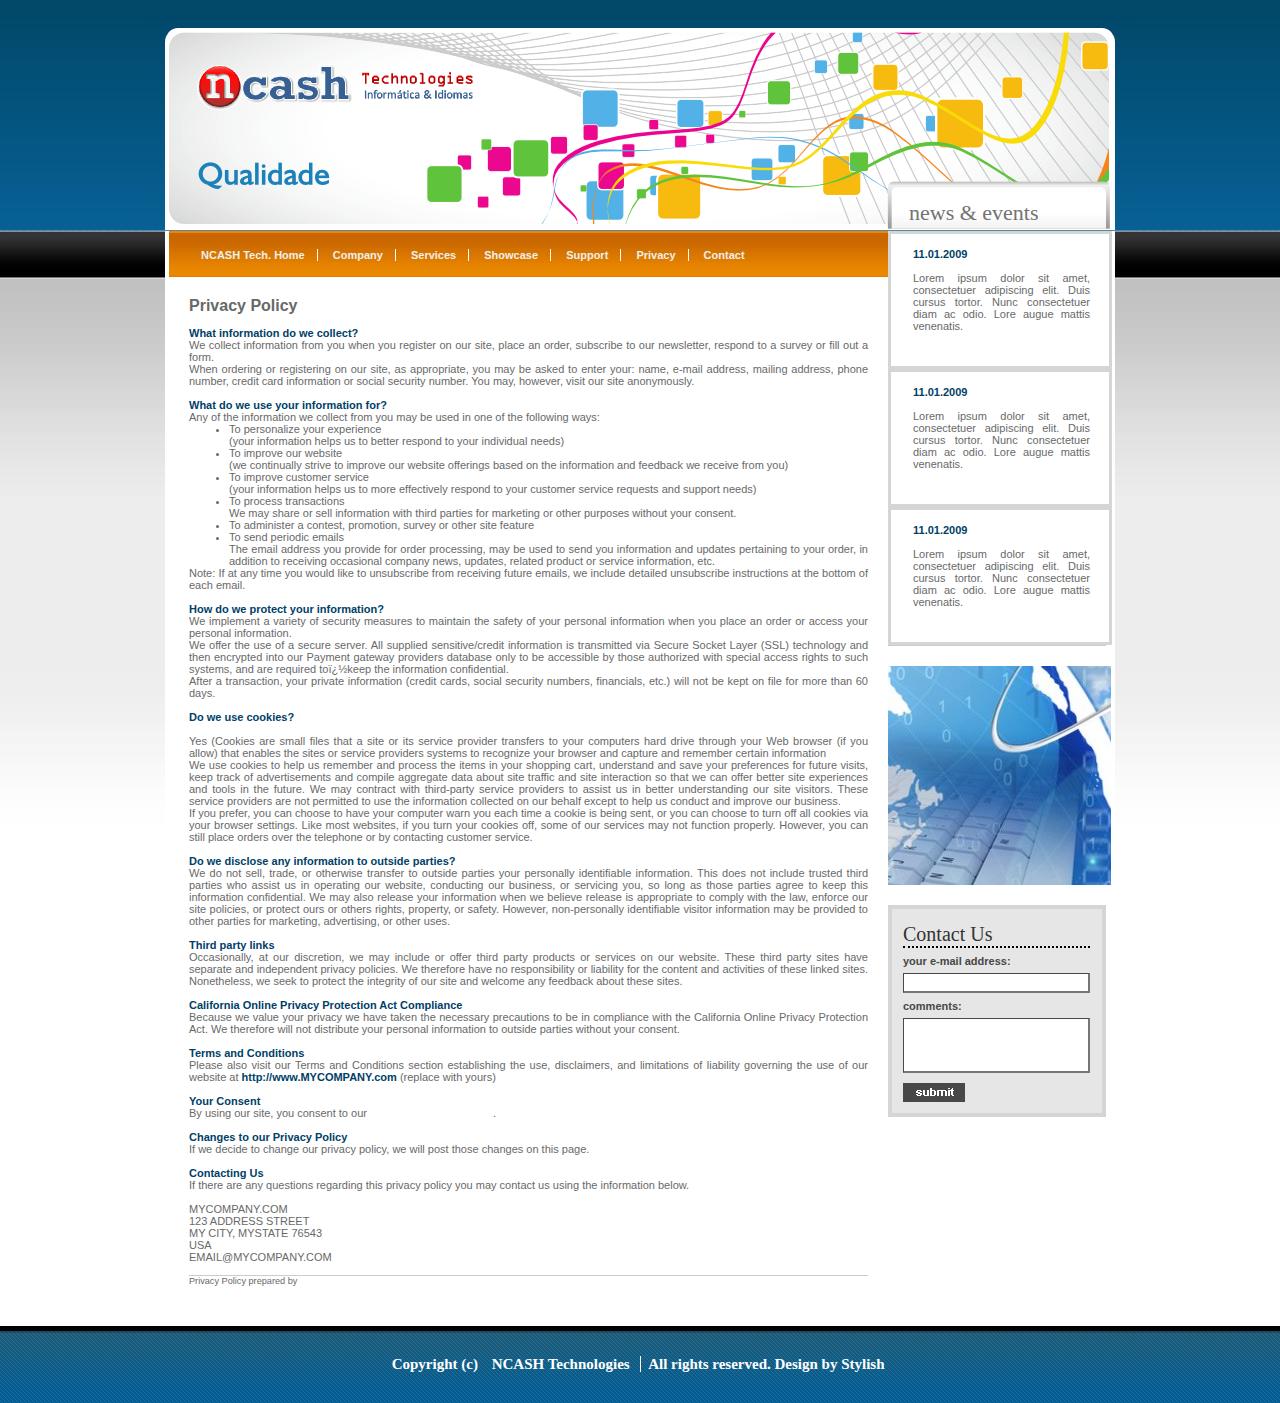
<file: opiniao.html>
<!DOCTYPE html PUBLIC "-//W3C//DTD XHTML 1.0 Transitional//EN" "http://www.w3.org/TR/xhtml1/DTD/xhtml1-transitional.dtd">
<html xmlns="http://www.w3.org/1999/xhtml">
<head>
<title>Ncash Tech. - Privacy</title>
<meta http-equiv="Content-Type" content="text/html; charset=iso-8859-1" />
<meta name="description" content="P�gina Inicial, Apresenta��o da empresa, Cursos de TI e Idiomas, V�deo Aulas, Cadastro de Alunos e �rea Exclusiva"/>
<meta name="keywords" content="Inform�tica,Ingl�s para Neg�cios,V�deo-Aulas,Cursos em TI,Parceiros em TI,Inova��o em Ensino"/>
<link href="css/style.css" rel="stylesheet" type="text/css" />
</head>
<body>
<div id="map">
  <div class="insideheader">
    <h4>news &amp; events</h4>
  </div>
  <!-- header close -->
  <div class="workzone">
    <div class="content_map">
      <div class="content_left">
        <div id="menu">
          <ul>
            <li><a href="http://all-free-download.com/free-website-templates/">NCASH Tech. Home</a></li>
            <li><a href="aboutus.html">Company</a></li>
            <li><a href="services.html">Services</a></li>
            <li><a href="projects.html">Showcase</a></li>
            <li><a href="support.html">Support</a></li>
            <li><a href="privacy.html">Privacy</a></li>
            <li style="border:none;"><a href="contact.html">Contact</a></li>
          </ul>
        </div>
        <div class="clear"></div>
        <!-- menu close -->
        <!-- gallery close -->
        <div style="padding:20px;">
          <h1>Privacy Policy</h1>
          <div> <strong> <br />
            What information do we collect?</strong><br />
            We collect information from you when you register on our site, place an order, subscribe to our newsletter, respond to a survey or fill out a form. <br />
            When ordering or registering on our site, as appropriate, you may be asked to enter your: name, e-mail address, mailing address, phone number, credit card information or social security number. You may, however, visit our site anonymously.<br />
            <br />
            <strong>What do we use your information for?</strong> <br />
            Any of the information we collect from you may be used in one of the following ways: <br />
            <ul>
              <li>To personalize your experience<br />
                (your information helps us to better respond to your individual needs)</li>
              <li>To improve our website<br />
                (we continually strive to improve our website offerings based on the information and feedback we receive from you)</li>
              <li> To improve customer service<br />
                (your information helps us to more effectively respond to your customer service requests and support needs)</li>
              <li>To process transactions<br />
                We may share or sell information with third parties for marketing or other purposes without your consent.</li>
              <li>To administer a contest, promotion, survey or other site feature</li>
              <li>To send periodic emails<br />
                The email address you provide for order processing, may be used to send you information and updates pertaining to your order, in addition to receiving occasional company news, updates, related product or service information, etc.</li>
            </ul>
            Note: If at any time you would like to unsubscribe from receiving future emails, we include detailed unsubscribe instructions at the bottom of each email.<br />
            <br />
            <strong>How do we protect your information?</strong><br />
            We implement a variety of security measures to maintain the safety of your personal information when you place an order or access your personal information. <br />
            We offer the use of a secure server. All supplied sensitive/credit information is transmitted via Secure Socket Layer (SSL) technology and then encrypted into our Payment gateway providers database only to be accessible by those authorized with special access rights to such systems, and are required to&iuml;&iquest;&frac12;keep the information confidential. <br />
            After a transaction, your private information (credit cards, social security numbers, financials, etc.) will not be kept on file for more than 60 days.<br />
            <br />
            <strong>Do we use cookies?</strong> <br />
            <br />
            Yes (Cookies are small files that a site or its service provider transfers to your computers hard drive through your Web browser (if you allow) that enables the sites or service providers systems to recognize your browser and capture and remember certain information <br />
            We use cookies to help us remember and process the items in your shopping cart, understand and save your preferences for future visits, keep track of advertisements and compile aggregate data about site traffic and site interaction so that we can offer better site experiences and tools in the future. We may contract with third-party service providers to assist us in better understanding our site visitors. These service providers are not permitted to use the information collected on our behalf except to help us conduct and improve our business. <br />
            If you prefer, you can choose to have your computer warn you each time a cookie is being sent, or you can choose to turn off all cookies via your browser settings. Like most websites, if you turn your cookies off, some of our services may not function properly. However, you can still place orders over the telephone or by contacting customer service.<br />
            <br />
            <strong>Do we disclose any information to outside parties?</strong><br />
            We do not sell, trade, or otherwise transfer to outside parties your personally identifiable information. This does not include trusted third parties who assist us in operating our website, conducting our business, or servicing you, so long as those parties agree to keep this information confidential. We may also release your information when we believe release is appropriate to comply with the law, enforce our site policies, or protect ours or others rights, property, or safety. However, non-personally identifiable visitor information may be provided to other parties for marketing, advertising, or other uses.<br />
            <br />
            <strong>Third party links</strong><br />
            Occasionally, at our discretion, we may include or offer third party products or services on our website. These third party sites have separate and independent privacy policies. We therefore have no responsibility or liability for the content and activities of these linked sites. Nonetheless, we seek to protect the integrity of our site and welcome any feedback about these sites.<br />
            <br />
            <strong>California Online Privacy Protection Act Compliance</strong><br />
            Because we value your privacy we have taken the necessary precautions to be in compliance with the California Online Privacy Protection Act. We therefore will not distribute your personal information to outside parties without your consent.<br />
            <br />
            <strong>Terms and Conditions</strong><br />
            Please also visit our Terms and Conditions section establishing the use, disclaimers, and limitations of liability governing the use of our website at <strong>http://www.MYCOMPANY.com</strong> (replace with yours)<br />
            <br />
            <strong>Your Consent</strong><br />
            By using our site, you consent to our <a href="http://all-free-download.com/free-website-templates/">websites privacy policy</a>.<br />
            <br />
            <strong>Changes to our Privacy Policy</strong><br />
            If we decide to change our privacy policy, we will post those changes on this page. <br />
            <br />
            <strong>Contacting Us</strong> <br />
            If there are any questions regarding this privacy policy you may contact us using the information below. <br />
            <br />
            MYCOMPANY.COM<br />
            123 ADDRESS STREET<br />
            MY CITY, MYSTATE 76543<br />
            USA<br />
            EMAIL@MYCOMPANY.COM<br />
            <br />
            <hr noshade="noshade" size="1" color="#ccc" />
            <small>Privacy Policy prepared by <a href="http://www.dreamtemplate.com">DreamTemplate</a></small> </div>
          <div class="clear"></div>
          <div class="clear"></div>
        </div>
      </div>
      <!-- left close -->
      <div class="content_right">
        <div class="news_event_area">
          <div class="news_event"> <strong>11.01.2009</strong><br />
            <br />
            Lorem ipsum dolor sit amet, consectetuer adipiscing elit. Duis cursus tortor. Nunc consectetuer diam ac odio. Lore augue mattis venenatis.<br />
            <br />
            <a href="http://all-free-download.com/free-website-templates/">[more]</a></div>
          <div class="news_event"> <strong>11.01.2009</strong><br />
            <br />
            Lorem ipsum dolor sit amet, consectetuer adipiscing elit. Duis cursus tortor. Nunc consectetuer diam ac odio. Lore augue mattis venenatis.<br />
            <br />
            <a href="http://all-free-download.com/free-website-templates/">[more]</a></div>
          <div class="news_event"> <strong>11.01.2009</strong><br />
            <br />
            Lorem ipsum dolor sit amet, consectetuer adipiscing elit. Duis cursus tortor. Nunc consectetuer diam ac odio. Lore augue mattis venenatis.<br />
            <br />
            <a href="http://all-free-download.com/free-website-templates/">[more] </a></div>
        </div>
        <div class="banner"> <img src="images/banner.jpg" alt="" /> </div>
        <div class="contactus_form">
          <form action="http://all-free-download.com/free-website-templates/" method="get">
            <div class="contact_heading">Contact Us</div>
            <div class="input"> your e-mail address:</div>
            <input class="input1" name="#" type="text" />
            <div class="input">comments:</div>
            <input class="input2" name="" type="text" />
            <input class="sumbtbtn" name="" type="image" src="images/submit_btn.jpg" />
          </form>
        </div>
      </div>
      <!-- right close -->
      <!-- map worzone content close-->
    </div>
    <div class="clear"></div>
  </div>
</div>
<div class="footer-container">
  <!--footer -->
  <div class="footer">
    <div class="footer_menu">
      <ul>
        Copyright (c) 
		  <li>NCASH Technologies</li>
&nbsp;All rights reserved. Design by Stylish&nbsp;
      </ul>
    </div>
  </div>
  <!--footer close-->
</div>
<div align=center></div></body>
</html>
</file>
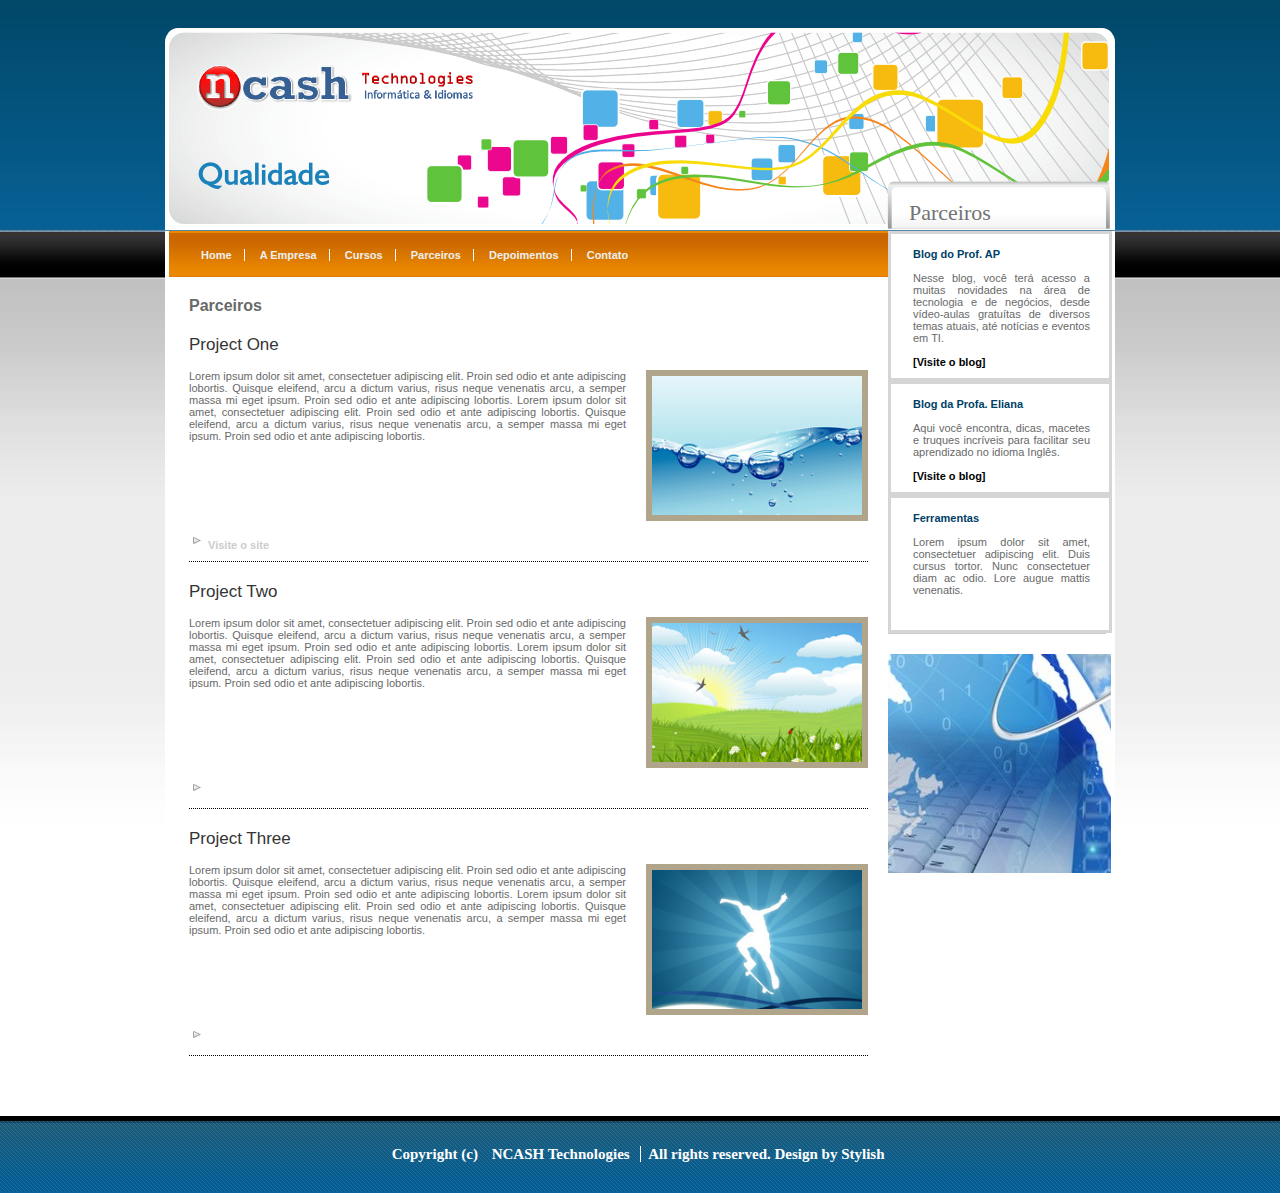
<file: parceiros.html>
<!DOCTYPE html PUBLIC "-//W3C//DTD XHTML 1.0 Transitional//EN" "http://www.w3.org/TR/xhtml1/DTD/xhtml1-transitional.dtd">
<html xmlns="http://www.w3.org/1999/xhtml">
<head>
<title>NCASH Tecn. - Parceiros</title>
<meta http-equiv="Content-Type" content="text/html; charset=iso-8859-1" />
<meta name="description" content="P�gina de Parceiros, Apresenta��o dos Parceiros, Especialistas em TI e Idiomas, Links interessantes, Not�cias e Eventos, Publicidade e An�ncios"/>
<meta name="keywords" content="Inform�tica,Ingl�s para Neg�cios,V�deo-Aulas,Cursos em TI,Parceiros em TI, Especialistas em Ingl�s, Especilistas em TI, Inova��o em Ensino"/>
<link href="css/style.css" rel="stylesheet" type="text/css" />
<style type="text/css">
.auto-style1 {
	color: #FFFFFF;
}
.auto-style3 {
	color: #CCCCCC;
}
.auto-style4 {
	color: #000000;
}
.auto-style5 {
	color: #F0F0F0;
}
</style>
</head>
<body>
<div id="map">
  <div class="insideheader">
    <h4>Parceiros</h4>
  </div>
  <!-- header close -->
  <div class="workzone">
    <div class="content_map">
      <div class="content_left">
        <div id="menu">
          <ul>
            <li><a href="index.html">Home</a></li>
            <li class="auto-style1"><a href="empresa.html">A Empresa</a></li>
            <li class="auto-style1"><a href="cursos.html">Cursos</a></li>
            <li class="auto-style1"><a href="parceiros.html">Parceiros</a></li>
            <li class="auto-style5"><a href="depoimento.html">Depoimentos</a></li>
            <li style="border:none;"><a href="contato.html">Contato</a></li>
          </ul>
        </div>
        <div class="clear"></div>
        <!-- menu close -->
        <!-- gallery close -->
        <div style="padding:20px;">
          <h1>Parceiros</h1>
          <div>
            <div class="ourprojectrow">
              <h6><br />
                Project One</h6>
              <div> <img src="images/projectimg1.jpg" alt="" width="210" height="139" class="project-img" /> Lorem ipsum dolor sit amet, consectetuer adipiscing elit. Proin sed odio et ante adipiscing lobortis. Quisque eleifend, arcu a dictum varius, risus neque venenatis arcu, a semper massa mi eget ipsum. Proin sed odio et ante adipiscing lobortis. Lorem ipsum dolor sit amet, consectetuer adipiscing elit. Proin sed odio et ante adipiscing lobortis. Quisque eleifend, arcu a dictum varius, risus neque venenatis arcu, a semper massa mi eget ipsum. Proin sed odio et ante adipiscing lobortis.
                <div class="clear"></div>
              </div>
              <br />
              <div style="font-weight:bold;"><img src="images/arrow.png" alt="" width="16" height="16" border="0"  /> 
				  <a href="http://all-free-download.com/free-website-templates/">
				  <span class="auto-style3">Visite o site</span></a>
                <div class="clear"></div>
              </div>
            </div>
            <div class="ourprojectrow">
              <h6>Project Two </h6>
              <div> <img src="images/projectimg2.jpg" alt="" width="210" height="139" class="project-img" /> Lorem ipsum dolor sit amet, consectetuer adipiscing elit. Proin sed odio et ante adipiscing lobortis. Quisque eleifend, arcu a dictum varius, risus neque venenatis arcu, a semper massa mi eget ipsum. Proin sed odio et ante adipiscing lobortis. Lorem ipsum dolor sit amet, consectetuer adipiscing elit. Proin sed odio et ante adipiscing lobortis. Quisque eleifend, arcu a dictum varius, risus neque venenatis arcu, a semper massa mi eget ipsum. Proin sed odio et ante adipiscing lobortis.
                <div class="clear"></div>
              </div>
              <br />
              <div style="font-weight:bold;"><img src="images/arrow.png" alt="" width="16" height="16" border="0"  /> <a href="http://all-free-download.com/free-website-templates/">Visite 
				  o site</a>
                <div class="clear"></div>
              </div>
            </div>
            <div class="ourprojectrow">
              <h6>Project Three </h6>
              <div> <img src="images/projectimg3.jpg" alt="" width="210" height="139" class="project-img" /> Lorem ipsum dolor sit amet, consectetuer adipiscing elit. Proin sed odio et ante adipiscing lobortis. Quisque eleifend, arcu a dictum varius, risus neque venenatis arcu, a semper massa mi eget ipsum. Proin sed odio et ante adipiscing lobortis. Lorem ipsum dolor sit amet, consectetuer adipiscing elit. Proin sed odio et ante adipiscing lobortis. Quisque eleifend, arcu a dictum varius, risus neque venenatis arcu, a semper massa mi eget ipsum. Proin sed odio et ante adipiscing lobortis.
                <div class="clear"></div>
              </div>
              <br />
              <div style="font-weight:bold;"><img src="images/arrow.png" alt="" width="16" height="16" border="0"  /> <a href="http://all-free-download.com/free-website-templates/">Visite 
				  o site</a>
                <div class="clear"></div>
              </div>
            </div>
          </div>
        </div>
      </div>
      <!-- left close -->
      <div class="content_right">
        <div class="news_event_area">
          <div class="news_event"> <strong>Blog do Prof. AP</strong><br />
            <br />
              Nesse blog, voc� ter� acesso a muitas novidades na �rea de 
			  tecnologia e de neg�cios, desde v�deo-aulas gratu�tas de diversos 
			  temas atuais, at� not�cias e eventos em TI.<br />
            <br class="auto-style4" />
              <a class="auto-style4" href="http://blogdoprofap.blogspot.com.br/" target="_blank">[Visite o blog]</a></div>
          <div class="news_event"> <strong>Blog da Profa. Eliana</strong><br />
            <br />
              Aqui voc� encontra, dicas, macetes e truques incr�veis para 
			  facilitar seu aprendizado no idioma Ingl�s.<br />
            <br class="auto-style4" />
            <a href="http://blogdoprofap.blospot.com" class="auto-style4">[Visite o blog] </a></div>
          <div class="news_event"> <strong>Ferramentas</strong><br />
            <br />
            Lorem ipsum dolor sit amet, consectetuer adipiscing elit. Duis cursus tortor. Nunc consectetuer diam ac odio. Lore augue mattis venenatis.<br />
            <br />
            <a href="http://all-free-download.com/free-website-templates/">[more] </a></div>
        </div>
        <div class="banner"> <img src="images/banner.jpg" alt="" /> </div>
      </div>
      <!-- right close -->
      <!-- map worzone content close-->
    </div>
    <div class="clear"></div>
  </div>
</div>
<div class="footer-container">
  <!--footer -->
  <div class="footer">
    <div class="footer_menu">
      <ul>
        Copyright (c) 
		  <li>NCASH Technologies</li>
&nbsp;All rights reserved. Design by Stylish&nbsp;
      </ul>
    </div>
  </div>
  <!--footer close-->
</div>
<div align=center></div></body>
</html>
</file>
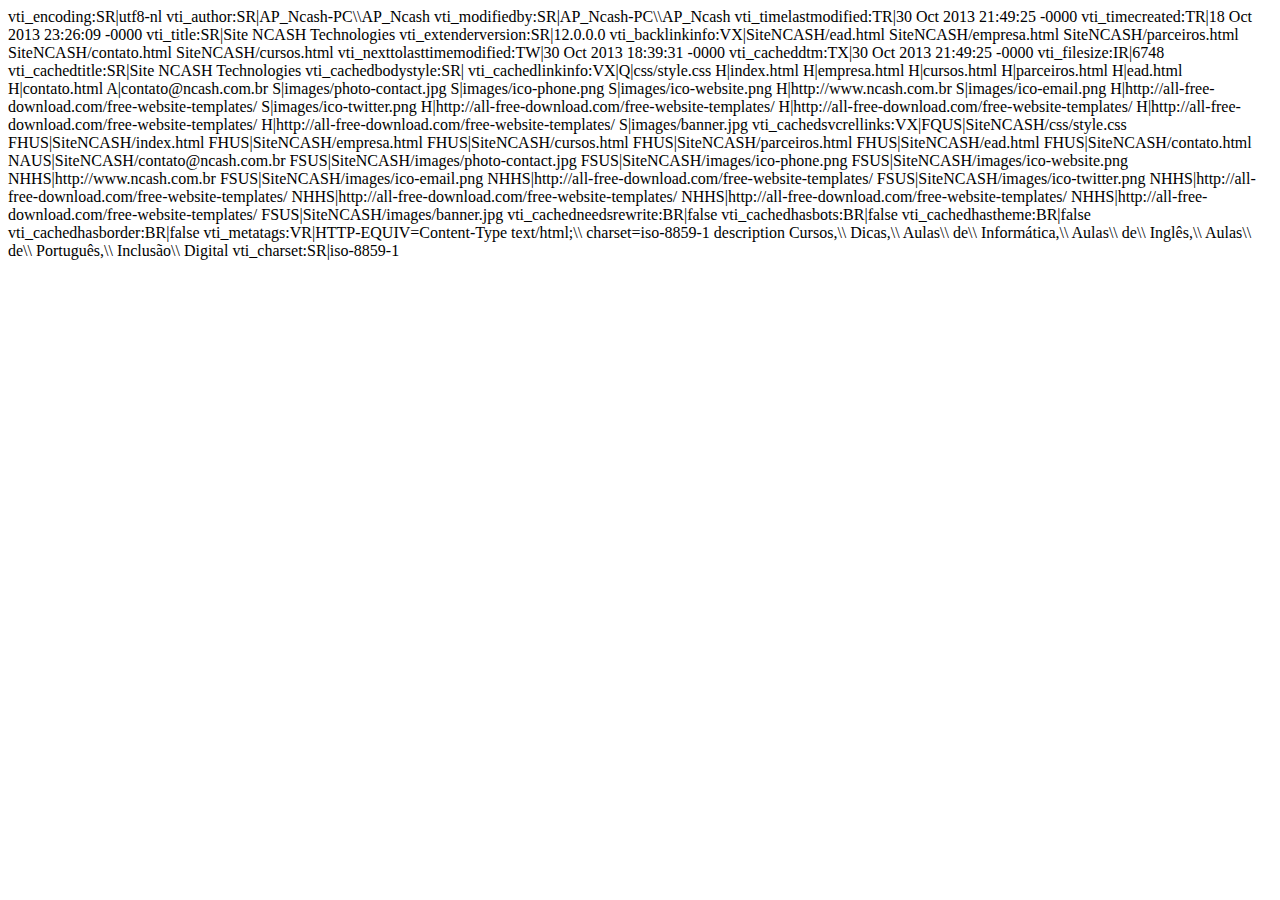
<file: _vti_cnf/contato.html>
vti_encoding:SR|utf8-nl
vti_author:SR|AP_Ncash-PC\\AP_Ncash
vti_modifiedby:SR|AP_Ncash-PC\\AP_Ncash
vti_timelastmodified:TR|30 Oct 2013 21:49:25 -0000
vti_timecreated:TR|18 Oct 2013 23:26:09 -0000
vti_title:SR|Site NCASH Technologies
vti_extenderversion:SR|12.0.0.0
vti_backlinkinfo:VX|SiteNCASH/ead.html SiteNCASH/empresa.html SiteNCASH/parceiros.html SiteNCASH/contato.html SiteNCASH/cursos.html
vti_nexttolasttimemodified:TW|30 Oct 2013 18:39:31 -0000
vti_cacheddtm:TX|30 Oct 2013 21:49:25 -0000
vti_filesize:IR|6748
vti_cachedtitle:SR|Site NCASH Technologies
vti_cachedbodystyle:SR|<body>
vti_cachedlinkinfo:VX|Q|css/style.css H|index.html H|empresa.html H|cursos.html H|parceiros.html H|ead.html H|contato.html A|contato@ncash.com.br S|images/photo-contact.jpg S|images/ico-phone.png S|images/ico-website.png H|http://www.ncash.com.br S|images/ico-email.png H|http://all-free-download.com/free-website-templates/ S|images/ico-twitter.png H|http://all-free-download.com/free-website-templates/ H|http://all-free-download.com/free-website-templates/ H|http://all-free-download.com/free-website-templates/ H|http://all-free-download.com/free-website-templates/ S|images/banner.jpg
vti_cachedsvcrellinks:VX|FQUS|SiteNCASH/css/style.css FHUS|SiteNCASH/index.html FHUS|SiteNCASH/empresa.html FHUS|SiteNCASH/cursos.html FHUS|SiteNCASH/parceiros.html FHUS|SiteNCASH/ead.html FHUS|SiteNCASH/contato.html NAUS|SiteNCASH/contato@ncash.com.br FSUS|SiteNCASH/images/photo-contact.jpg FSUS|SiteNCASH/images/ico-phone.png FSUS|SiteNCASH/images/ico-website.png NHHS|http://www.ncash.com.br FSUS|SiteNCASH/images/ico-email.png NHHS|http://all-free-download.com/free-website-templates/ FSUS|SiteNCASH/images/ico-twitter.png NHHS|http://all-free-download.com/free-website-templates/ NHHS|http://all-free-download.com/free-website-templates/ NHHS|http://all-free-download.com/free-website-templates/ NHHS|http://all-free-download.com/free-website-templates/ FSUS|SiteNCASH/images/banner.jpg
vti_cachedneedsrewrite:BR|false
vti_cachedhasbots:BR|false
vti_cachedhastheme:BR|false
vti_cachedhasborder:BR|false
vti_metatags:VR|HTTP-EQUIV=Content-Type text/html;\\ charset=iso-8859-1 description Cursos,\\ Dicas,\\ Aulas\\ de\\ Informática,\\ Aulas\\ de\\ Inglês,\\ Aulas\\ de\\ Português,\\ Inclusão\\ Digital
vti_charset:SR|iso-8859-1
</file>
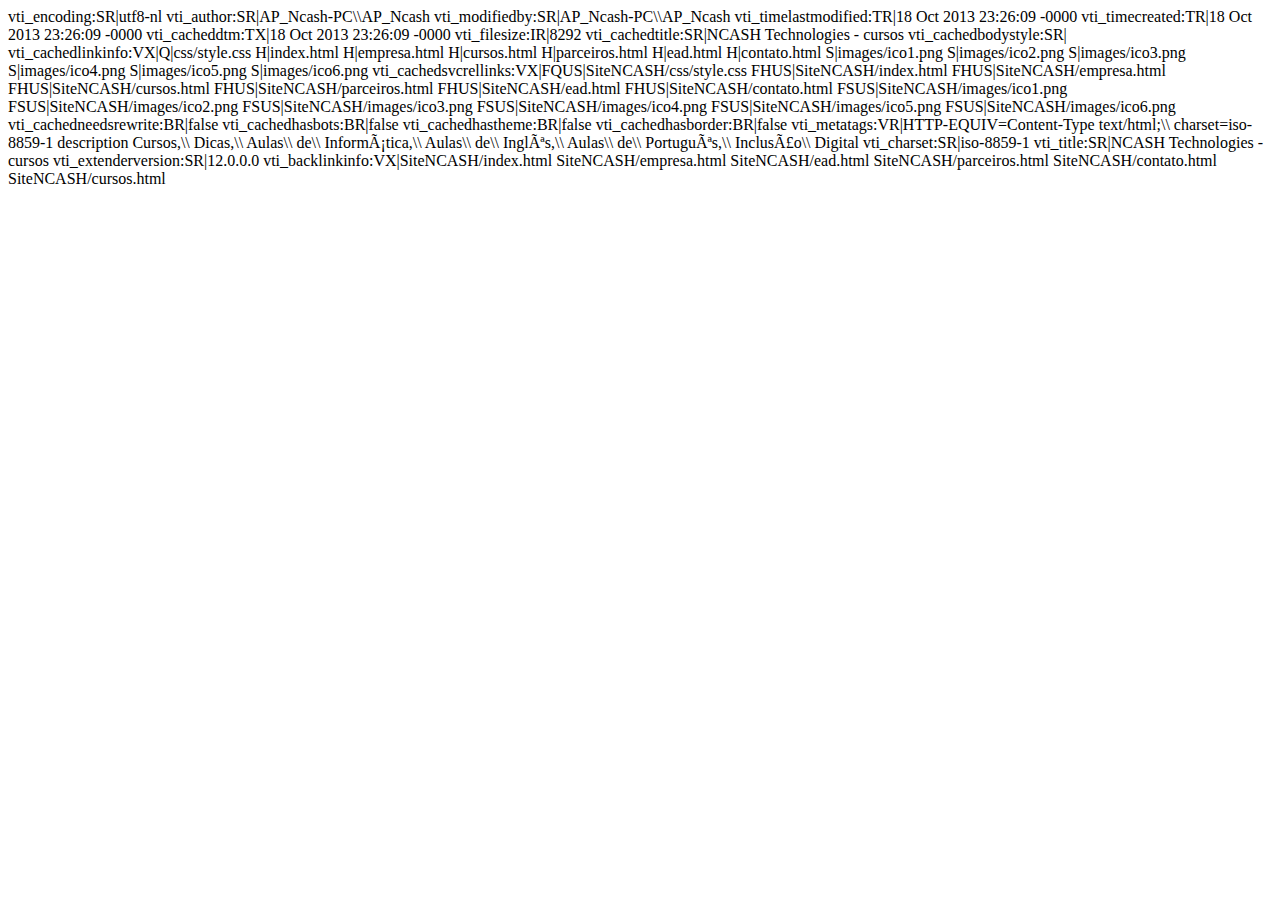
<file: _vti_cnf/cursos.html>
vti_encoding:SR|utf8-nl
vti_author:SR|AP_Ncash-PC\\AP_Ncash
vti_modifiedby:SR|AP_Ncash-PC\\AP_Ncash
vti_timelastmodified:TR|18 Oct 2013 23:26:09 -0000
vti_timecreated:TR|18 Oct 2013 23:26:09 -0000
vti_cacheddtm:TX|18 Oct 2013 23:26:09 -0000
vti_filesize:IR|8292
vti_cachedtitle:SR|NCASH Technologies - cursos
vti_cachedbodystyle:SR|<body>
vti_cachedlinkinfo:VX|Q|css/style.css H|index.html H|empresa.html H|cursos.html H|parceiros.html H|ead.html H|contato.html S|images/ico1.png S|images/ico2.png S|images/ico3.png S|images/ico4.png S|images/ico5.png S|images/ico6.png
vti_cachedsvcrellinks:VX|FQUS|SiteNCASH/css/style.css FHUS|SiteNCASH/index.html FHUS|SiteNCASH/empresa.html FHUS|SiteNCASH/cursos.html FHUS|SiteNCASH/parceiros.html FHUS|SiteNCASH/ead.html FHUS|SiteNCASH/contato.html FSUS|SiteNCASH/images/ico1.png FSUS|SiteNCASH/images/ico2.png FSUS|SiteNCASH/images/ico3.png FSUS|SiteNCASH/images/ico4.png FSUS|SiteNCASH/images/ico5.png FSUS|SiteNCASH/images/ico6.png
vti_cachedneedsrewrite:BR|false
vti_cachedhasbots:BR|false
vti_cachedhastheme:BR|false
vti_cachedhasborder:BR|false
vti_metatags:VR|HTTP-EQUIV=Content-Type text/html;\\ charset=iso-8859-1 description Cursos,\\ Dicas,\\ Aulas\\ de\\ Informática,\\ Aulas\\ de\\ Inglês,\\ Aulas\\ de\\ Português,\\ Inclusão\\ Digital
vti_charset:SR|iso-8859-1
vti_title:SR|NCASH Technologies - cursos
vti_extenderversion:SR|12.0.0.0
vti_backlinkinfo:VX|SiteNCASH/index.html SiteNCASH/empresa.html SiteNCASH/ead.html SiteNCASH/parceiros.html SiteNCASH/contato.html SiteNCASH/cursos.html
</file>
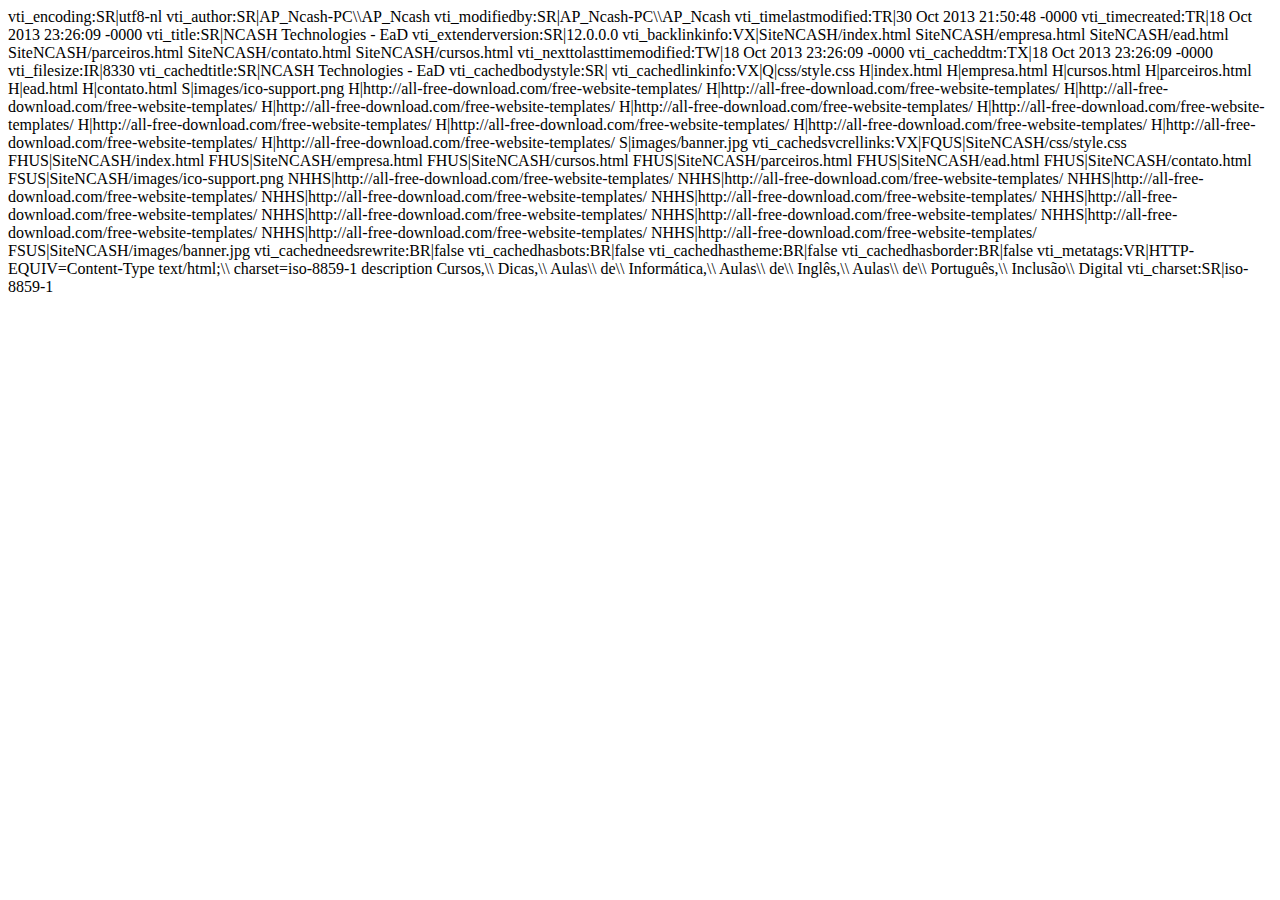
<file: _vti_cnf/ead.html>
vti_encoding:SR|utf8-nl
vti_author:SR|AP_Ncash-PC\\AP_Ncash
vti_modifiedby:SR|AP_Ncash-PC\\AP_Ncash
vti_timelastmodified:TR|30 Oct 2013 21:50:48 -0000
vti_timecreated:TR|18 Oct 2013 23:26:09 -0000
vti_title:SR|NCASH Technologies - EaD
vti_extenderversion:SR|12.0.0.0
vti_backlinkinfo:VX|SiteNCASH/index.html SiteNCASH/empresa.html SiteNCASH/ead.html SiteNCASH/parceiros.html SiteNCASH/contato.html SiteNCASH/cursos.html
vti_nexttolasttimemodified:TW|18 Oct 2013 23:26:09 -0000
vti_cacheddtm:TX|18 Oct 2013 23:26:09 -0000
vti_filesize:IR|8330
vti_cachedtitle:SR|NCASH Technologies - EaD
vti_cachedbodystyle:SR|<body>
vti_cachedlinkinfo:VX|Q|css/style.css H|index.html H|empresa.html H|cursos.html H|parceiros.html H|ead.html H|contato.html S|images/ico-support.png H|http://all-free-download.com/free-website-templates/ H|http://all-free-download.com/free-website-templates/ H|http://all-free-download.com/free-website-templates/ H|http://all-free-download.com/free-website-templates/ H|http://all-free-download.com/free-website-templates/ H|http://all-free-download.com/free-website-templates/ H|http://all-free-download.com/free-website-templates/ H|http://all-free-download.com/free-website-templates/ H|http://all-free-download.com/free-website-templates/ H|http://all-free-download.com/free-website-templates/ H|http://all-free-download.com/free-website-templates/ S|images/banner.jpg
vti_cachedsvcrellinks:VX|FQUS|SiteNCASH/css/style.css FHUS|SiteNCASH/index.html FHUS|SiteNCASH/empresa.html FHUS|SiteNCASH/cursos.html FHUS|SiteNCASH/parceiros.html FHUS|SiteNCASH/ead.html FHUS|SiteNCASH/contato.html FSUS|SiteNCASH/images/ico-support.png NHHS|http://all-free-download.com/free-website-templates/ NHHS|http://all-free-download.com/free-website-templates/ NHHS|http://all-free-download.com/free-website-templates/ NHHS|http://all-free-download.com/free-website-templates/ NHHS|http://all-free-download.com/free-website-templates/ NHHS|http://all-free-download.com/free-website-templates/ NHHS|http://all-free-download.com/free-website-templates/ NHHS|http://all-free-download.com/free-website-templates/ NHHS|http://all-free-download.com/free-website-templates/ NHHS|http://all-free-download.com/free-website-templates/ NHHS|http://all-free-download.com/free-website-templates/ FSUS|SiteNCASH/images/banner.jpg
vti_cachedneedsrewrite:BR|false
vti_cachedhasbots:BR|false
vti_cachedhastheme:BR|false
vti_cachedhasborder:BR|false
vti_metatags:VR|HTTP-EQUIV=Content-Type text/html;\\ charset=iso-8859-1 description Cursos,\\ Dicas,\\ Aulas\\ de\\ Informática,\\ Aulas\\ de\\ Inglês,\\ Aulas\\ de\\ Português,\\ Inclusão\\ Digital
vti_charset:SR|iso-8859-1
</file>
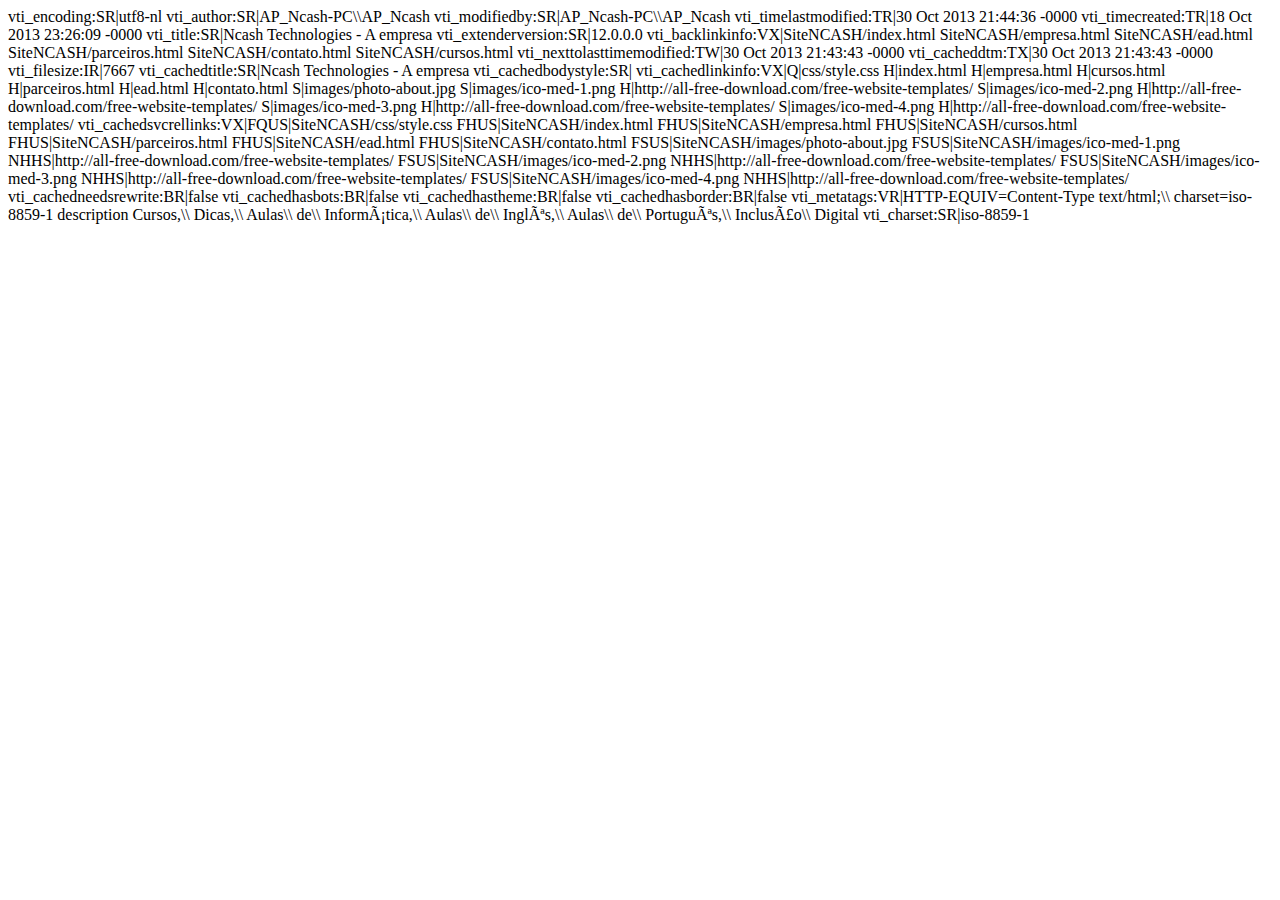
<file: _vti_cnf/empresa.html>
vti_encoding:SR|utf8-nl
vti_author:SR|AP_Ncash-PC\\AP_Ncash
vti_modifiedby:SR|AP_Ncash-PC\\AP_Ncash
vti_timelastmodified:TR|30 Oct 2013 21:44:36 -0000
vti_timecreated:TR|18 Oct 2013 23:26:09 -0000
vti_title:SR|Ncash Technologies - A empresa
vti_extenderversion:SR|12.0.0.0
vti_backlinkinfo:VX|SiteNCASH/index.html SiteNCASH/empresa.html SiteNCASH/ead.html SiteNCASH/parceiros.html SiteNCASH/contato.html SiteNCASH/cursos.html
vti_nexttolasttimemodified:TW|30 Oct 2013 21:43:43 -0000
vti_cacheddtm:TX|30 Oct 2013 21:43:43 -0000
vti_filesize:IR|7667
vti_cachedtitle:SR|Ncash Technologies - A empresa
vti_cachedbodystyle:SR|<body>
vti_cachedlinkinfo:VX|Q|css/style.css H|index.html H|empresa.html H|cursos.html H|parceiros.html H|ead.html H|contato.html S|images/photo-about.jpg S|images/ico-med-1.png H|http://all-free-download.com/free-website-templates/ S|images/ico-med-2.png H|http://all-free-download.com/free-website-templates/ S|images/ico-med-3.png H|http://all-free-download.com/free-website-templates/ S|images/ico-med-4.png H|http://all-free-download.com/free-website-templates/
vti_cachedsvcrellinks:VX|FQUS|SiteNCASH/css/style.css FHUS|SiteNCASH/index.html FHUS|SiteNCASH/empresa.html FHUS|SiteNCASH/cursos.html FHUS|SiteNCASH/parceiros.html FHUS|SiteNCASH/ead.html FHUS|SiteNCASH/contato.html FSUS|SiteNCASH/images/photo-about.jpg FSUS|SiteNCASH/images/ico-med-1.png NHHS|http://all-free-download.com/free-website-templates/ FSUS|SiteNCASH/images/ico-med-2.png NHHS|http://all-free-download.com/free-website-templates/ FSUS|SiteNCASH/images/ico-med-3.png NHHS|http://all-free-download.com/free-website-templates/ FSUS|SiteNCASH/images/ico-med-4.png NHHS|http://all-free-download.com/free-website-templates/
vti_cachedneedsrewrite:BR|false
vti_cachedhasbots:BR|false
vti_cachedhastheme:BR|false
vti_cachedhasborder:BR|false
vti_metatags:VR|HTTP-EQUIV=Content-Type text/html;\\ charset=iso-8859-1 description Cursos,\\ Dicas,\\ Aulas\\ de\\ Informática,\\ Aulas\\ de\\ Inglês,\\ Aulas\\ de\\ Português,\\ Inclusão\\ Digital
vti_charset:SR|iso-8859-1
</file>
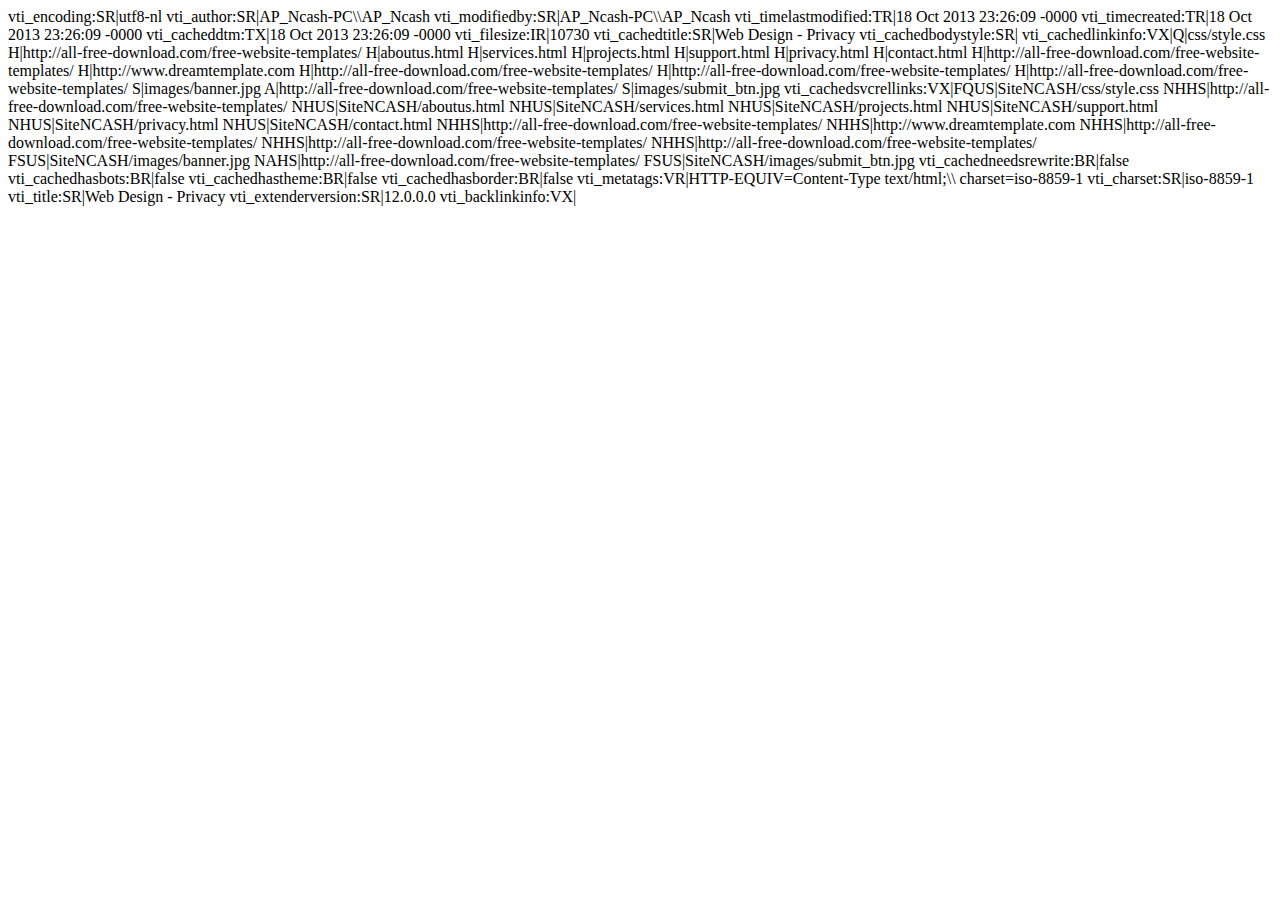
<file: _vti_cnf/opiniao.html>
vti_encoding:SR|utf8-nl
vti_author:SR|AP_Ncash-PC\\AP_Ncash
vti_modifiedby:SR|AP_Ncash-PC\\AP_Ncash
vti_timelastmodified:TR|18 Oct 2013 23:26:09 -0000
vti_timecreated:TR|18 Oct 2013 23:26:09 -0000
vti_cacheddtm:TX|18 Oct 2013 23:26:09 -0000
vti_filesize:IR|10730
vti_cachedtitle:SR|Web Design - Privacy
vti_cachedbodystyle:SR|<body>
vti_cachedlinkinfo:VX|Q|css/style.css H|http://all-free-download.com/free-website-templates/ H|aboutus.html H|services.html H|projects.html H|support.html H|privacy.html H|contact.html H|http://all-free-download.com/free-website-templates/ H|http://www.dreamtemplate.com H|http://all-free-download.com/free-website-templates/ H|http://all-free-download.com/free-website-templates/ H|http://all-free-download.com/free-website-templates/ S|images/banner.jpg A|http://all-free-download.com/free-website-templates/ S|images/submit_btn.jpg
vti_cachedsvcrellinks:VX|FQUS|SiteNCASH/css/style.css NHHS|http://all-free-download.com/free-website-templates/ NHUS|SiteNCASH/aboutus.html NHUS|SiteNCASH/services.html NHUS|SiteNCASH/projects.html NHUS|SiteNCASH/support.html NHUS|SiteNCASH/privacy.html NHUS|SiteNCASH/contact.html NHHS|http://all-free-download.com/free-website-templates/ NHHS|http://www.dreamtemplate.com NHHS|http://all-free-download.com/free-website-templates/ NHHS|http://all-free-download.com/free-website-templates/ NHHS|http://all-free-download.com/free-website-templates/ FSUS|SiteNCASH/images/banner.jpg NAHS|http://all-free-download.com/free-website-templates/ FSUS|SiteNCASH/images/submit_btn.jpg
vti_cachedneedsrewrite:BR|false
vti_cachedhasbots:BR|false
vti_cachedhastheme:BR|false
vti_cachedhasborder:BR|false
vti_metatags:VR|HTTP-EQUIV=Content-Type text/html;\\ charset=iso-8859-1
vti_charset:SR|iso-8859-1
vti_title:SR|Web Design - Privacy
vti_extenderversion:SR|12.0.0.0
vti_backlinkinfo:VX|
</file>
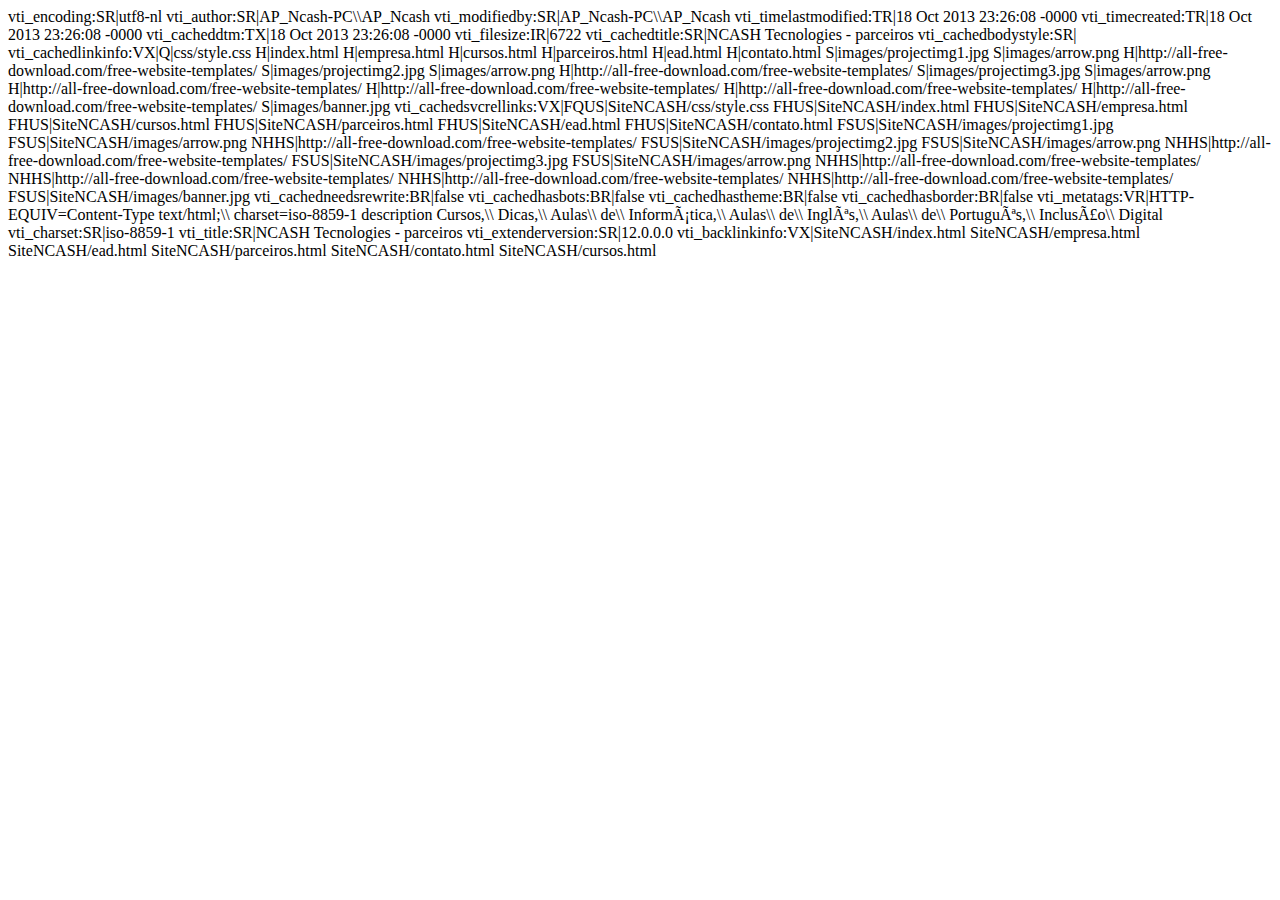
<file: _vti_cnf/parceiros.html>
vti_encoding:SR|utf8-nl
vti_author:SR|AP_Ncash-PC\\AP_Ncash
vti_modifiedby:SR|AP_Ncash-PC\\AP_Ncash
vti_timelastmodified:TR|18 Oct 2013 23:26:08 -0000
vti_timecreated:TR|18 Oct 2013 23:26:08 -0000
vti_cacheddtm:TX|18 Oct 2013 23:26:08 -0000
vti_filesize:IR|6722
vti_cachedtitle:SR|NCASH Tecnologies - parceiros
vti_cachedbodystyle:SR|<body>
vti_cachedlinkinfo:VX|Q|css/style.css H|index.html H|empresa.html H|cursos.html H|parceiros.html H|ead.html H|contato.html S|images/projectimg1.jpg S|images/arrow.png H|http://all-free-download.com/free-website-templates/ S|images/projectimg2.jpg S|images/arrow.png H|http://all-free-download.com/free-website-templates/ S|images/projectimg3.jpg S|images/arrow.png H|http://all-free-download.com/free-website-templates/ H|http://all-free-download.com/free-website-templates/ H|http://all-free-download.com/free-website-templates/ H|http://all-free-download.com/free-website-templates/ S|images/banner.jpg
vti_cachedsvcrellinks:VX|FQUS|SiteNCASH/css/style.css FHUS|SiteNCASH/index.html FHUS|SiteNCASH/empresa.html FHUS|SiteNCASH/cursos.html FHUS|SiteNCASH/parceiros.html FHUS|SiteNCASH/ead.html FHUS|SiteNCASH/contato.html FSUS|SiteNCASH/images/projectimg1.jpg FSUS|SiteNCASH/images/arrow.png NHHS|http://all-free-download.com/free-website-templates/ FSUS|SiteNCASH/images/projectimg2.jpg FSUS|SiteNCASH/images/arrow.png NHHS|http://all-free-download.com/free-website-templates/ FSUS|SiteNCASH/images/projectimg3.jpg FSUS|SiteNCASH/images/arrow.png NHHS|http://all-free-download.com/free-website-templates/ NHHS|http://all-free-download.com/free-website-templates/ NHHS|http://all-free-download.com/free-website-templates/ NHHS|http://all-free-download.com/free-website-templates/ FSUS|SiteNCASH/images/banner.jpg
vti_cachedneedsrewrite:BR|false
vti_cachedhasbots:BR|false
vti_cachedhastheme:BR|false
vti_cachedhasborder:BR|false
vti_metatags:VR|HTTP-EQUIV=Content-Type text/html;\\ charset=iso-8859-1 description Cursos,\\ Dicas,\\ Aulas\\ de\\ Informática,\\ Aulas\\ de\\ Inglês,\\ Aulas\\ de\\ Português,\\ Inclusão\\ Digital
vti_charset:SR|iso-8859-1
vti_title:SR|NCASH Tecnologies - parceiros
vti_extenderversion:SR|12.0.0.0
vti_backlinkinfo:VX|SiteNCASH/index.html SiteNCASH/empresa.html SiteNCASH/ead.html SiteNCASH/parceiros.html SiteNCASH/contato.html SiteNCASH/cursos.html
</file>
<file: css/style.css>
﻿/* CSS Document ASHOK MORYA */

*{margin:0px auto;}

strong{
	font-size:11px; 
	padding:0px; 
	color:#003F68;
}

a{ text-decoration:none; color:#999999; font-weight:bold;}
a:hover{ text-decoration:none; color:#999999; font-weight:bold;}

.clear{
	clear:both;
	margin:0px;
	padding:0px;
}

.read_more{
	float:left;
	margin:0px;
	padding:0px;
}

body{
	background: #ffffff url(../images/bg1.jpg) left top repeat-x;
	color: #686969;
	font-size: 11px;
	font-family: Verdana, Arial, Tahoma;
	text-align: justify;
}

h1{
font-size:16px; font-weight:bold;
 }

#map{
width:1000px;
margin:0px auto;
padding:0px;}

.header{
	width:231px;
	margin:0px;
	padding:200px 0px 5px 769px;
	float:left;
	font-family:"Times New Roman", Times, serif;
	background-image: url(../images/topbanner.png);
	background-repeat: no-repeat;
	background-position: 0px 0px;
}

h4{
font-size:22px;
color:#737373;
font-weight:normal;
}

.header_img{
width:1000px;
margin:0px;
padding:0px;
}

.workzone{
	width:950px;
	padding:0px 25px 20px 25px;	
	margin:0px;
	background-repeat: repeat-x;
	background-position: 0px 0px;
}

.content_map{ 
width:942px; 
float:left;
background:#fff;
border-right:4px solid #fff;
border-left:4px solid #fff;

}

.content_left{
width:719px;
float:left;
}

/* text style start */

#menu{
	width:678px;
	float:left;
	padding:18px 21px 16px 20px;
	margin:0px 0px 0px 0px;
	background-image: url(../images/menu_bg.jpg);
	background-repeat: repeat-x;
	font-weight:bold;
	color:#ffedd5;
	
}

#menu ul{
	display: inline;
	padding: 0px 0px 0px 0px;
	margin: 0px 0px 0px 0px;
	color: #003F68;
}

#menu li{ list-style-type:none;
display:inline;
border-right:1px solid #ffffff;
padding:0px 12px 0px 12px;
margin:0px 0px 0px 0px;
}

#menu li a{ text-decoration:none; color: ButtonFace;}
#menu li a:hover{ text-decoration:none; color:black;}

/* sub content */

#sub_profile{
width:696px;
float:left;
padding:10px 0px 0px 0px;
margin:0px;
color:#fff;
text-align:justify;}


.more{
	width: 211px;
	margin: 0px;
	color: #7d7d7d;
	font-weight: bold;
	float: left;
	padding: 12px 15px 12px 0px;
	background: #999999;
	text-align: right;
}

.company_area{
width:226px;
float:left;
padding:0px;
margin:0px 9px 0px 0px;
}

.company_title{
	width: 111px;
	float: left;
	padding: 90px 0px 0px 115px;
	margin: 0px;
	background-image: url(../images/brown_bg.jpg);
	background-repeat: no-repeat;
}

.company_content{
	width:197px;
	float:left;
	margin:0px;
	padding:22px 15px 34px 14px;
	background-image: url(../images/brown_bottom_bg.jpg);
	background-repeat: no-repeat;
	background-color: #c56500;
	background-position: bottom;
}


.services_area{
width:226px;
float:left;
padding:0px;
margin:0px 9px 0px 0px;
}

.services_title{
	width: 111px;
	float: left;
	padding: 90px 0px 0px 115px;
	margin: 0px;
	background-image: url(../images/green_bg.jpg);
	background-repeat: no-repeat;
}

.services_content{
	width:197px;
	float:left;
	margin:0px;
	padding:22px 15px 34px 14px;
	background-image: url(../images/green_bottom_bg.jpg);
	background-repeat: no-repeat;
	background-color: #668f19;
	background-position: bottom;
}

.clients_area{
width:226px;
float:left;
padding:0px;
margin:0px;}

.clients_title{
	width: 111px;
	float: left;
	padding: 90px 0px 0px 115px;
	margin: 0px;
	background-image: url(../images/blue_bg.jpg);
	background-repeat: no-repeat;
}

.clients_content{
	width:197px;
	float:left;
	margin:0px;
	padding:22px 15px 34px 14px;
	background-image: url(../images/blue_bottom_bg.jpg);
	background-repeat: no-repeat;
	background-color: #003f68;
	background-position: bottom;
	}

/* sub content */

#gallery{
	width:680px;
	float:left;
	margin:25px 0px 0px 0px;
	padding:0px 9px 9px 7px;
	background:#343434;
	color:#fff;
}

.gallery-area{
width:680px;
float:left;
}

.gallery-title{
width:130px;
float:left;
padding:18px 0px 14px 15px;
}

.gallery-number_list{
width:135px;
float:right;
padding:40px 0px 0px 300px;
}

.gallery-number_list ul{
 margin:0px;
 padding:0px;
 }
 
.gallery-number_list li{
	display:inline;
	margin:0px;
	color:#000;
	margin:9px 0px 10px 0px;
	padding:7px 7px 12px 7px;
	background-image: url(../images/gallery_num_bg.jpg);
	background-repeat: no-repeat;
	
 }
 .photogallery{
 width:642px;
 float:left;
  border:4px solid #fff;
 background:#d6d6d6;
 padding:21px 15px 0px 15px;
 }
 
 
 
.gallery{width:642px; float:left; padding:0 0 25px 0}
.gallery .gallery_column{width:214px; float:left; padding:0 0 0 0}
.gallery .gallery_column h3{width:200px; float:left; font-size:11px; font-weight:bold; color:#000; padding:0 0 17px 14px;}
.gallery .gallery_column h3 a{color:#000; text-decoration:none}
.gallery .gallery_column h3 a:hover{text-decoration:underline}
.gallery .gallery_column img{float:left; width:auto; padding:0 0 0 0; border:4px solid #fff; margin:0 0 0 9px; display:inline}

.showcase_click{
	width:670px;
	float:left;
	text-align:right;
	background:#343434;
	color:#fff;
	font-weight:bold;
	border-top:4px solid #fff;
	padding:9px 26px 8px 0px;
}

/* right content*/

.content_right{
width:223px;
float:left;
}

.news_event_area{
width:218px;
float:left;
border-bottom:1px solid #ccc;}

.banner{ float:left; margin-bottom:20px; margin-top:20px;}


.news_event{
	border: medium #D5D5D5 solid;
	width: 177px;
	float: left;
	padding: 14px 19px 10px 22px;
}

.contactus_form{
width:187px;
float:left;
padding:14px 12px 11px 11px;
margin:0px;
border:4px solid #d5d5d5;
background:#e6e6e6;

}
.contact_heading{

width:187px;
float:left;
padding:0px 0px 0px 0px;
border-bottom:2px dotted #000;
font-family:"Times New Roman", Times, serif;
font-size:20px;
font-weight:normal;
color:#343434;
}

.input{
width:187px;
float:left;
padding-top:7px;
padding-bottom:6px;
color:#484848;
font-weight:bold;}

label{ padding:8px 0px 8px 0px;}

input.input1{width:180px; float:left; height:15px; border-top:1px solid #484848; border-left:1px solid #484848; }

input.input2{width:180px; height:50px; float:left; border-top:1px solid #484848; border-left:1px solid #484848;}

input.sumbtbtn{ float:left; padding-top:10px;}



/* footer */

.footer-container {
	background:url(../images/footer_bg.jpg) left top repeat-x;
	border-top:5px solid #000;
}

.footer{
	width:1000px;
	padding:5px 0px 30px 0px;
	margin:0px auto;
}

.footer_menu{
	padding:0px;
	margin:20px 0px 0px 0px;
	text-align:center;
	color:#fff;
	font-family:"Times New Roman", Times, serif;
	font-weight:bold;
	font-size:15px;
}

.footer_menu ul { 
margin:0px;
padding:0px;
}

.footer_menu li {
display:inline;
list-style-type:none;
margin:0px;
border-right:1px solid #ffffff;
padding:0px 10px 0px 10px;
}

.footer_menu li a{
text-decoration:none;
color:#fff;}

.footer_menu li a:hover{
text-decoration:none;
color:#fff;}

/* link */
a{
	text-decoration: none;
	color: #FFFFFF;
}

a:hover{
text-decoration:none;
color:#5B5B5B;}



/* Inside Style Start Here	*/

.insideheader{
	width:231px;
	margin:0px;
	padding:200px 0px 5px 769px;
	float:left;
	font-family:"Times New Roman", Times, serif;
	background-image: url(../images/topbanner3.png);
	background-repeat: no-repeat;
	background-position: 0px 0px;
}

.insideheader2{
	width:231px;
	margin:0px;
	padding:200px 0px 5px 769px;
	float:left;
	font-family:"Times New Roman", Times, serif;
	background-image: url(../images/topbanner2.png);
	background-repeat: no-repeat;
	background-position: 0px 0px;
}

h5 {
	font:15px Myriad Pro, Arial, Helvetica, sans-serif;
	color:#343434;
	font-weight:100;
	padding:0px 0px 5px 0px;
	border-bottom:1px dotted #343434;
	margin:0px 0px 10px 0px;
}


h6 {
	font:17px Myriad Pro, Arial, Helvetica, sans-serif;
	color:#343434;
	font-weight:100;
	padding:0px 0px 5px 0px;
	margin:0px 0px 10px 0px;
}

.ourvalue {
	margin:10px 0px 0px 0px;
}

.aboutus-img {
	float:right;
	border:4px solid #b0a48b;
	margin:0px 0px 10px 20px;
}

.aboutcolumnzone {
	padding:20px 0px 16px 0px;
}

.aboutcolumn1 {
	width:48%;
	float:left;
	margin:0px 0px 10px 0px;
}

.aboutcolumn2 {
	width:48%;
	float:right;
	margin:0px 0px 10px 0px;
}

.abouticon {
	float:left;
	margin:0px 20px 0px 0px;
}

.servicecolumnzone {
	padding:20px 0px 16px 0px;
}

.servicecolumn1 {
	width:48%;
	float:left;
	margin:0px 0px 10px 0px;
}

.servicecolumn2 {
	width:48%;
	float:right;
	margin:0px 0px 10px 0px;
}

.our-comment {
	margin:10px 0px 0px 0px;
}

.blog-posted-row {
	padding:3px;
}

.ourprojectrow {
	margin-bottom:20px; 
	border-bottom:1px dotted #000000; 
	padding-bottom:10px;
}

.project-img {
	float:right;
	margin-left:20px;
	border: 6px solid #b0a48b;
}

input.button {
	color:#ffffff;
	background:#414141;
	font:bold 11px Arial, Helvetica, sans-serif;
	text-decoration:none;
	padding:10px 10px;
	margin:0px 5px 5px 0;
	border:1px solid #000000;
}
input.button:hover {
	cursor:pointer;
	color:#cccccc;
}

.insidereadmore {
	padding:10px 0px 10px 0px;
}
/* Inside Style End Here	*/
</file>
